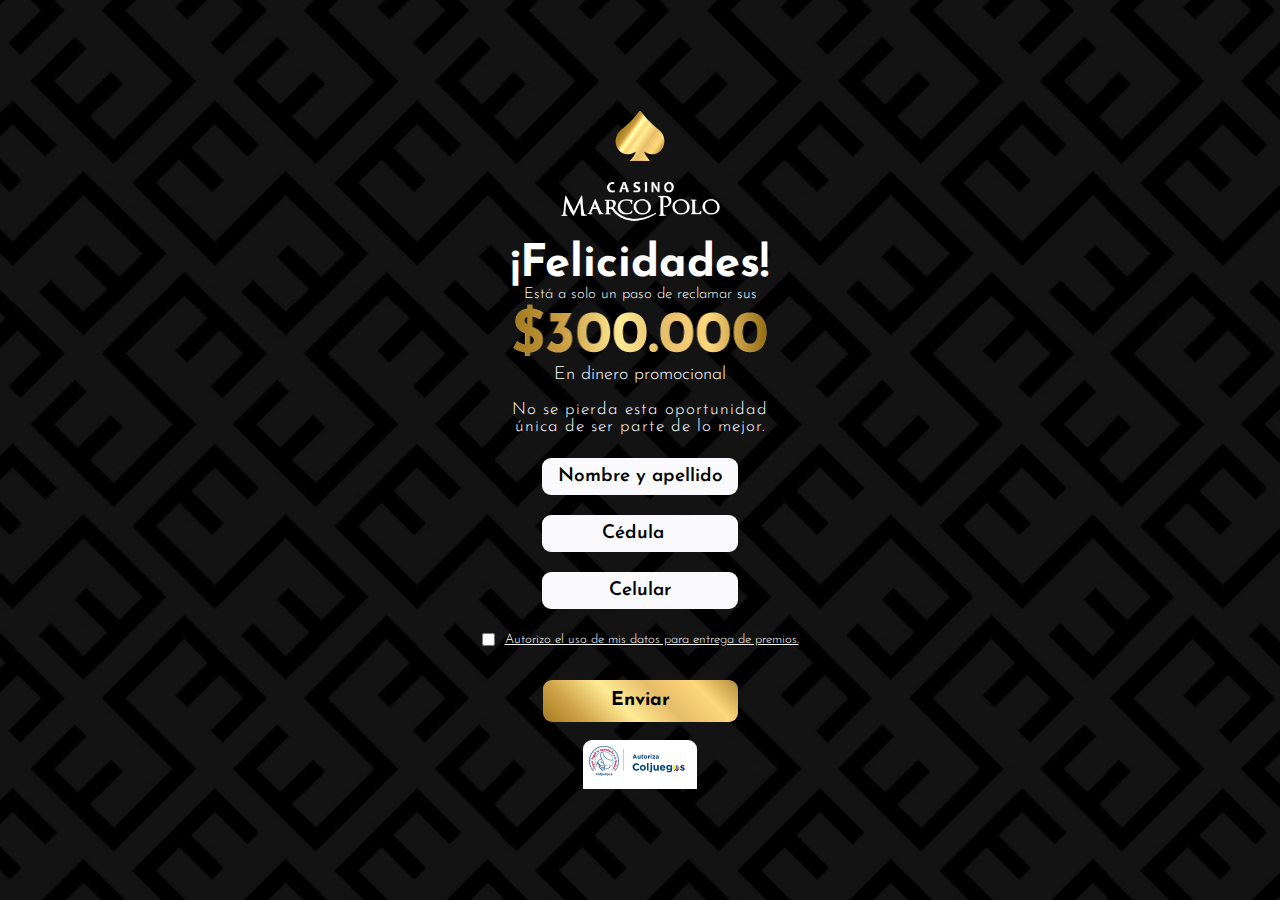
<file: index.html>
<!DOCTYPE html>
<html lang="en">

<head>
    <meta charset="UTF-8">
    <meta name="viewport" content="width=device-width, initial-scale=1.0">
    <title>Picas dorado</title>
    <link rel="preconnect" href="https://fonts.googleapis.com">
    <link rel="preconnect" href="https://fonts.gstatic.com" crossorigin>
    <link rel="stylesheet" href="css/estilos.css">
    <link rel="stylesheet" href="css/responsive.css">
    <link rel="icon" href="recursos/png/favicon.ico" type="image/x-icon">
    <link href="https://fonts.googleapis.com/css2?family=Josefin+Sans:ital,wght@0,100..700;1,100..700&display=swap"
        rel="stylesheet">
</head>

<body class="flex-colum">
    <div id="overlay" style="display: none;"></div>
    <div id="loading-indicator" style="display: none;">
        <div class="spinner"></div>
    </div>
    <div id="error-message" style="display:none; color: red;"></div>
    <main class="flex-colum">
        <img class="logoGolden" src="recursos/gif/goldenspades.gif" alt="">
        <img id="logoMP" src="recursos/png/casinoMarcoPolo.png" alt="Logo casino marco polo">
        <h1 class="josefin-sans-bold">¡Felicidades!</h1>
        <h2 class="josefin-sans-normal">Está a solo un paso de reclamar sus</h2>
        <img class="img_dinero" src="./recursos/png/300000.png" alt="logo dorado cuatrocientos cincuentamil pesos">
        <p class="promocional josefin-sans-ligth">En dinero promocional</p>
        <p class="josefin-sans-ligth oportunidad">No se pierda esta oportunidad <br>única de ser parte de lo mejor.</p>

        <form name="contact-form" class="flex-colum">
            <div class="input-container">
                <input class="form-control-custom" type="text" name="nombre" placeholder="Nombre y apellido" required>
                <span class="field-label">Nombre y apellido</span>
            </div>
            <div class="input-container">
                <input class="form-control-custom" type="number" name="cedula" placeholder="Cédula" required>
                <span class="field-label">Cédula</span>
            </div>
            <div class="input-container">
                <input class="form-control-custom" type="tel" name="celular" placeholder="Celular" required>
                <span class="field-label">Celular</span>
            </div>
            
            <div class="flex-row cont-tyc" >
                <input type="checkbox" name="autorizacion" required>
                <a class="josefin-sans-normal" href="#" id="tyc" onclick="handleClick()">Autorizo el uso de mis datos para entrega de premios.</a>
            </div>
            
            <div id="validation-messages" class="validation-messages josefin-sans-normal"></div>
            <button type="submit" class="josefin-sans-bold">Enviar</button>
        </form>
        
        <div class="logoColjuegos">
            <img src="recursos/png/coljuegos.png" alt="Logo autoriza coljuegos">
        </div>
    </main>
    <!-- Modal Structure -->
    <div id="errorModal" class="modal">
        <div class="modal-content">
            <span class="close">&times;</span>
            <img src="recursos/png/advertencia.png" alt="Error Image" class="modal-img">
            <p>Lo sentimos, este código ya ha sido redimido.</p>
        </div>
    </div>

    <div id="errorModalCd" class="modal">
        <div class="modal-contentCd">
            <span id="contentCd" class="close">&times;</span>
            <img src="recursos/png/advertencia.png" alt="Error Image" class="modal-img">
            <p>Lo sentimos, esta cédula ya ha sido inscrita.</p>
        </div>
    </div>
    <div id="errorModalIN" class="modal">
        <div class="modal-contentIN">
            <span id="contentIN" class="close">&times;</span>
            <img src="recursos/png/advertencia.png" alt="Error Image" class="modal-img">
            <p>Lo sentimos, este código no es válido.</p>
        </div>
    </div>
    <div id="errorModalSinCodigo" class="modal">
        <div class="modal-contentSC">
            <span id="contentSC" class="close">&times;</span>
            <img src="recursos/png/advertencia.png" alt="Error Image" class="modal-img">
            <p>Lo sentimos, pero este link no es válido. Por favor, de clic en el enlace del mensaje de texto que recibió o comuníquese vía <br> WhatsApp al: <Strong> <a href="https://wa.link/fg7acl" style="
                color: #3ea500;
                font-weight: bold;
            ">317 501 8888</a> </Strong></p>
        </div>
    </div>
    
    <div id="modalpoliticas" class="modal">
   
          
        <div class="modal-contentPoliticas">
            <span id="contentPoliticasclose" class="close">&times;</span>
            <div class="entry-content" >

                <h1 class="wp-block-heading-h1"> TÉRMINOS Y CONDICIONES PROMO CMS-MÓVIL</h1>
                
                <p class="ol-contenido">
                    La Promoción CMS-Móvil "Golden Ticket" es una campaña promocional de las empresas "Aladdin Hotel & Casino SAS y Fox Technologies SAS con sus marcas Aladdin y Marco Polo.

                </p>
                <p class="ol-contenido">
                    
Las empresas no son tenedoras de la base de datos para envió de los MMS, el propietario de la base de datos es el contratista de servicios de comunicaciones, en este caso Movistar (Colombia Telecomunicaciones S.A.)

                </p>
                <p class="ol-contenido">
                    Los siguientes son los términos y condiciones de la promoción:

                </p>
                <br>
                <br>
                <h2 class="wp-block-heading"><strong><u>Términos.</u></strong></h2>
    
                <ol class="ol-contenido"> 
                    <li>   Las empresas otorgarán a los beneficiarios seleccionados por el contratista, un regalo en "dinero promocional", con el fin de ser utilizado en entretenimiento y diversión en las marcas. (Juegos Localizados).
                    </li>
                
                    <li>    El monto del obsequio variará según las marcas promocionadas y aplicará para los servicios según lo indique el mensaje recibido.</li>

                    <li>   Se otorgará un regalo en "dinero promocional” por cada mensaje, no se entregarán regalos en "dinero promocional" sobre mensajes reenviados.</li>
           
                    <li>     Si un beneficiario compartiere el mensaje con un tercero y el tercero recibiere el regalo "dinero promocional" antes que el titular. El titular perderá el regalo enviado, pues una vez aparezca como entregado, no habrá forma de reclamarlo.
                    </li>
          
                    <li>    Si una persona llegare a recibir dos o más mensajes, sólo podrá recibir un regalo en "dinero promocional", pues cada regalo, va unido al número único de identificación de la persona.
                    </li>
                    <li>     Esta promoción no es acumulable con otras promociones.
                    </li>
                
                    <li>       El regalo que sea objeto de alteraciones, duplicidad, falsificaciones, o vicios ocultos de inmediato será anulado y el tenedor o beneficiario no podrá aducir pago o reintegro. 

                    </li>
                </ol>
              
                <br><br>
                
                <h2 class="wp-block-heading"><strong><u>Condiciones.</u></strong></h2>
    
    
                <ol class="ol-contenido"> 
                    <li>  Aplica únicamente para personas mayores de edad con documento de identidad válido en el territorio colombiano (cédula de ciudadanía o cédula de extranjería).
                    </li>
                
                    <li>    Para reclamar el premio en los juegos localizados (locales físicos), la persona deberá presentar su documento de identidad. Si la persona desea registrarse presencialmente, esta deberá presentar su documento de identidad (cedula de ciudadanía o cedula de extranjería), junto con el mensaje recibido, dónde se podrá verificar su origen.
                    </li>
          
                    <li>    En juegos localizados (locales físicos) el beneficiario del regalo "dinero promocional" podrá libremente elegir como invierte el regalo "dinero promocional", ya sea en máquinas pagamonedas individuales, máquinas pagamonedas multijugador o en juegos de mesas (Black Jack, Poker, Ruleta o Bacarat). 
                    </li>
           
                    <li>   El regalo "dinero promocional" tendrá una vigencia hasta el 31 de julio de 2024</li>
        
                   
                </ol>
               
               
               
                <br>
    
                <br>
                <br>
    
    
    <h2 class="wp-block-heading-h1">POLÍTICA DEL TRATAMIENTO DE LA INFORMACIÓN O DATOS PERSONALES </h2>
    <br>
    
                <h2 class="wp-block-heading"><strong><u>CONTENIDO</u></strong></h2>
    
    
    
                <ol class="ol-contenido">
                    <li>Aspectos Generales</li>
    
    
    
                    <li>Definiciones</li>
    
    
    
                    <li>Alcance de la Política del Tratamiento de la Información o Datos Personales</li>
    
    
    
                    <li>Derechos de los titulares</li>
    
    
    
                    <li>políticas específicas para el tratamiento de datos personales</li>
    
    
    
                    <li>Área responsable de la atención de peticiones, consultas y reclamos relacionados con datos
                        personales</li>
    
    
    
                    <li>Procedimiento para que los titulares de la información puedan ejercer los derechos a conocer,
                        actualizar, rectificar y suprimir el dato y revocar la autorización</li>
    
    
    
                    <li>Confidencialidad</li>
    
    
    
                    <li>Protección especial de datos sensibles</li>
    
    
    
                    <li>Calidad o veracidad del dato</li>
    
    
    
                    <li>Vigencia</li>
    
    
    
                    <li>Modificaciones</li>
    
    
    
                    <li>Grabaciones, filmaciones y comunicaciones</li>
    
    
    
                    <li>Datos de menores</li>
    
    
    
                    <li>Ley, Jurisdicción y Vigencia</li>
                </ol>
    
    
    
                <ol class="ol-contenido">
                    <li><strong>ASPECTOS GENERALES</strong></li>
                </ol>
    
    
    
                <p class="ol-contenido"><strong>CASINOS MARCO POLO PEWORTENECE AL CASINO ALADDIN HOTEL &amp; CASINO S.A.S.,</strong>&nbsp;con NIT: 805.007.280-8, sociedad constituida y
                    existente conforme a las leyes de la República de Colombia y con domicilio en la ciudad Cali, con
                    oficina principal en la carrera 4 No. 10-44 Oficina 201 del Edifico Plaza de Caicedo con número
                    telefónico (572) 8857458, y las cuales de ahora en adelante se denominará la Compañía, siendo una
                    sociedad comprometida con la protección de toda información que pueda asociarse o relacionarse con
                    personas determinadas o determinables (los “datos personales”), a la cual tiene acceso en el desarrollo
                    de su objeto social. En caso de que cualquier persona, tenga cualquier clase de solicitud relacionada
                    con sus datos personales que reposan en las bases de datos de la Compañía, deberá comunicarlo a través
                    de la cuenta de correo electrónico&nbsp; <br><a 
                        class="enlaces" href="mailto:cliente.gerencia.ahc@vivealaddin.com">cliente.gerencia.ahc@vivealaddin.com</a>, o de
                    las líneas telefónicas 572-8857458 y 315-5627320. La ley 1581 de 2012 “Por la cual se dictan
                    disposiciones generales para la protección de datos personales”, el Decreto Reglamentario 1377 de 2013,
                    el Decreto 886 de 2014 y el Decreto Único Reglamentario del Sector&nbsp; Comercio, Industria y Turismo,
                    en sus capítulos 25 y 26, son normas mediante las cuales se desarrolla en Colombia, el derecho que
                    tienen todas las personas a conocer, actualizar y rectificar la información que se haya recogido sobre
                    ellas, “datos personales”, en bases de datos o archivos, y los demás derechos, libertades y garantías
                    constitucionales a que se refiere el artículo 15 de la Constitución Política y demás normas que
                    modifiquen, adicionen o deroguen las normas mencionadas. Por lo anterior, los Datos Personales que la
                    Compañía pueda llegar a recibir, recolectar o acceder, incluyen el nombre, datos de identificación y de
                    contacto, o cualquier otro que pueda entregarse en virtud de contratos o acuerdos que la Compañía
                    celebre con terceros, pero sin limitarse a clientes, proveedores o contratistas. El principal propósito
                    de esta Política es que cualquier persona cuyos Datos Personales, hayan sido entregados en virtud de
                    cualquier tipo de relación o motivo, conozca los tratamientos a los que serán sometidos dichos Datos
                    Personales, cuando haya sido autorizada de manera previa, libre, informada y expresa el tratamiento de
                    los mismos, o en virtud de estipulación contractual o legal. En el mismo sentido, en esta Política se da
                    a conocer cuáles son los derechos que le asisten a las personas cuyos Datos Personales reposan en las
                    bases de datos de la Compañía, cómo se pueden hacer efectivos y a quién debe acudir cuando tenga alguna
                    consulta, inquietud, queja, reclamo o solicitud en relación con los mismos. La Compañía está
                    comprometida con la adopción de estándares de seguridad y calidad para que la información de las
                    personas que haya sido entregada a la Compañía, sólo sea tratada para las finalidades para las cuales
                    fue recolectada, en virtud de la autorización legal o contractual existente.</p>
    
    
    
                <ol class="ol-contenido" start="2">
                    <li><strong>DEFINICIONES</strong></li>
                </ol>
    
    
    
                <p class="ol-contenido" >Para todos los efectos relacionados con estas Políticas, se tendrán las siguientes definiciones:</p>
    
    
    
                <ol class="ol-contenido"> 
                    <li>a) Autorización: Es el consentimiento previo, expreso e informado del Titular para llevar a cabo el
                        Tratamiento de sus Datos Personales. También hay autorización del titular cuando en virtud de
                        cualquier acuerdo o contrato suscritos con cualquiera de las Compañías, se haya dado la autorización
                        para el tratamiento de sus datos personales.</li>
                </ol>
    
    
    
                <ol>
                    <li>b) Aviso de Privacidad: Es la comunicación verbal o escrita generada por el Responsable, dirigida al
                        Titular para el Tratamiento de sus Datos Personales, mediante la cual se le informa acerca de la
                        existencia de políticas de Tratamiento de información que le serán aplicables, la forma de acceder a
                        las mismas y las finalidades del Tratamiento que se pretende dar a los Datos Personales.</li>
    
    
    
                    <li>c) Base de Datos: Significa el conjunto organizado de Datos Personales que sean objeto de
                        Tratamiento, electrónico o no, cualquiera que fuere la modalidad de su formación, almacenamiento,
                        organización y acceso.</li>
    
    
    
                    <li>d) Compañía:&nbsp;<strong>Aladdin Hotel &amp; Casino S.A.S.</strong></li>
    
    
    
                    <li>e) Dato Personal: Es cualquier información de cualquier tipo, vinculada o que pueda asociarse a una
                        o varias personas determinadas o determinables.</li>
    
    
    
                    <li>f) Encargado: Es la persona natural o jurídica, pública o privada, que por sí misma o en asocio con
                        otros, realice el Tratamiento de Datos Personales por cuenta del Responsable del Tratamiento.</li>
    
    
    
                    <li>g) Responsable: Personal natural o jurídica, pública o privada, que por sí misma o en asocio con
                        otros, decida sobre la base de datos y/o Tratamiento de los datos.</li>
    
    
    
                    <li>h) Tratamiento: Cualquier operación o conjunto de operaciones sobre datos personales, tales como la
                        recolección, almacenamiento, uso, circulación o supresión.</li>
    
    
    
                    <li>i) Titular: Persona natural cuyos datos personales sean objeto de tratamiento.</li>
    
    
    
                    <li>j) Transferencia: La transferencia de datos tiene lugar cuando el responsable y/o encargado del
                        tratamiento de datos personales, ubicado en Colombia, envía la información o los datos personales a
                        un receptor, que a su vez puede estar ubicado en territorio colombiano o fuera de éste.</li>
    
    
    
                    <li>k) Transmisión: Tratamiento de datos personales que implica la comunicación de los mismos dentro o
                        fuera del territorio de la República de Colombia cuando tenga por la realización de un tratamiento
                        por el Encargado por cuenta del Responsable.</li>
    
    
    
                    <li>m) Dato privado: Es el dato que por su naturaleza intima o reservada sólo es relevante para el
                        titular, como es el caso de los datos biométricos y la historia clínica, entre otros. Este tipo de
                        datos no son objeto de tratamiento por parte de la Compañía, a menos de que se trate del manejo
                        interno de la información de sus funcionarios, previa autorización por su parte para ello, en caso
                        de ser necesario.</li>
                </ol>
    
    
    
                <ol>
                    <li>n) Dato público: Es el dato calificado como tal según los mandatos de la ley o de la Constitución
                        Política y todos aquellos que no sean semiprivados o privados. Son públicos, entre otros, los datos
                        contenidos en documentos públicos, sentencias judiciales debidamente ejecutoriadas que no estén
                        sometidos a reserva y los relativos al estado civil de las personas.</li>
                </ol>
    
    
    
                <p class="ol-contenido">De acuerdo con los conceptos establecidos por la Superintendencia de Industria y Comercio, los datos de
                    directorio o que son hallados en búsquedas en internet no se pueden considerar públicos y su tratamiento
                    debe estar fundamentado en los principios del manejo de la información personal.</p>
    
    
    
                <ol >
                    <li class="ol-contenido">o) Dato semiprivado: Es el dato que no tiene naturaleza íntima, reservada, ni pública y cuyo
                        conocimiento o divulgación puede interesar, no solo a su titular, sino a cierto sector o grupo de
                        personas, o a la sociedad en general, como lo es el relativo al cumplimiento de las obligaciones
                        consignado en las centrales de riesgo crediticio.</li>
    
    
    
                    <li>p) Datos sensibles: Aquellos que afectan la intimidad del titular o cuyo uso indebido puede generar
                        su discriminación, tales como aquellos que revelen el origen racial o étnico, la orientación
                        política, las convicciones religiosas o filosóficas, la pertenencia a sindicatos, organizaciones
                        sociales de derechos humanos o que promueva intereses de cualquier partido político o que garanticen
                        los derechos y garantías de partidos políticos de oposición, así como los datos relativos a la salud
                        y la vida sexual.</li>
                </ol>
    
    
    
                <p class="ol-contenido">Este tipo de datos podrán ser objeto de tratamiento por parte de la Compañía, previa autorización de sus
                    funcionarios, clientes o accionistas.</p>
    
    
    
                <ol class="ol-contenido">
                    <li>q) Fraude externo: Actos realizados por una persona externa a la entidad, que buscan defraudar,
                        apropiarse indebidamente de activos o información de la misma para beneficio propio o de un tercero,
                        o incumplir normas o leyes.</li>
    
    
    
                    <li>r) Fraude interno: Actos que de forma intencionada buscan defraudar o apropiarse indebidamente de
                        activos de la entidad, información confidencial, información propia de la Compañía o incumplir
                        normas o leyes, en los que está implicado, al menos, un funcionario de la entidad con beneficio
                        propio o de un tercero.</li>
    
    
    
                    <li>s) Registro Nacional de Bases de datos: Directorio público de las bases de datos sujetas a
                        tratamiento en el territorio colombiano. Las bases de datos que se encuentran fuera del territorio
                        colombiano, en caso de existir, serán objeto de registro cuando a la Compañía o los encargados del
                        tratamiento les sea aplicable la legislación colombiana, en virtud de normas internas o tratados
                        internacionales.</li>
                </ol>
    
    
    
                <ol class="ol-contenido" start="3">
                    <li><strong>ALCANCE DE LA POLÍTICA Y UTILIZACIÓN DE LOS DATOS PERSONALES</strong></li>
                </ol>
    
    
    
                <p class="ol-contenido">Esta Política se aplicará a todo tratamiento de datos personales ocurrido en el territorio colombiano por
                    parte de la Compañía, en lo que corresponda, por aquellos terceros con los que la Compañía acuerde todo
                    o parte de la realización de cualquier actividad relativa a, o relacionada con, el tratamiento de datos
                    personales, de los cuales la Compañía es responsable. Así mismo, esta Política pretende ser aplicable a
                    terceras personas con quien la Compañía suscriba contratos de transferencia de datos personales, con el
                    fin de terceras personas conozcan las obligaciones que les aplicarán cuando traten datos personales por
                    cuenta de la Compañía. Los datos personales que la Compañía conozca o llegue a conocer de un tercero, en
                    virtud de cualquier clase de relación comercial, laboral, o cualquier otra, serán utilizados para el
                    desarrollo de diferentes fines tales como comerciales, promocionales, estadísticos, laborales, control
                    de ingreso, entre otros; salvo que en el contrato, acuerdo, o en el acto de autorización de manejo de
                    datos personales, o en el documento que se suscriba entre cualquiera de la Compañía y cualquier tercero,
                    se disponga un uso o destinación diferente de los datos personales recolectados.</p>
    
    
    
                <ol class="ol-contenido" start="4">
                    <li><strong>DERECHOS DE LOS TITULARES</strong></li>
                </ol>
    
    
    
                <p class="ol-contenido">En virtud de lo estipulado por los artículos 2.2.2.25.3.1 Sección 3 capítulo 25 del Decreto Único
                    Reglamentario del Sector Comercio, Industria y Turismo, y el artículo 8 de la ley 1581/ 2012, el titular
                    de los datos personales, tiene los siguientes derechos:</p>
    
    
    
                <ol class="ol-contenido">
                    <li>Conocer, actualizar y rectificar sus datos personales frente a la Compañía o los Encargados. Este
                        derecho se podrá ejercer, entre otros, frente a datos personales parciales, inexactos, incompletos,
                        fraccionados, que induzcan a error o aquellos cuyo Tratamiento esté expresamente prohibido o no haya
                        sido autorizado.</li>
    
    
    
                    <li>En desarrollo del principio del consentimiento informado, el titular del dato tiene derecho a
                        otorgar su autorización, por cualquier medio que pueda ser objeto de consulta posterior, para tratar
                        sus datos personales en la Compañía.</li>
                </ol>
    
    
    
                <p class="ol-contenido">De manera excepcional, esta autorización no será requerida en los siguientes casos:</p>
    
    
    
                <ul class="ol-contenido">
                    <li>Cuando la información sea requerida o deba ser entregada a una entidad pública o administrativa en
                        cumplimiento de sus funciones legales, por orden judicial.</li>
    
    
    
                    <li>Cuando se trate de datos de naturaleza pública.</li>
    
    
    
                    <li>En casos de emergencia médica o sanitaria.</li>
    
    
    
                    <li>Cuando sea tratamiento de información autorizado por la ley para fines históricos, estadísticos o
                        científicos.</li>
    
    
    
                    <li>Cuando se trate de datos personales relacionados con el Registro Civil de las personas.</li>
                </ul>
    
    
    
                <ol class="ol-contenido" start="3">
                    <li>Solicitar prueba de la autorización otorgada a la Compañía, salvo que la Ley indique que dicha
                        autorización no es necesaria o que la misma haya sido validada con arreglo a lo establecido en el
                        artículo 10 de la Ley 1581 de 2012 y demás normas concordantes.</li>
    
    
    
                    <li>Ser informado por el Responsable del Tratamiento o el Encargado del Tratamiento, previa solicitud,
                        respecto del uso que le ha dado a sus datos personales.</li>
                </ol>
    
    
    
                <ol start="5">
                    <li>Presentar ante la Compañía consultas y reclamos de conformidad con las leyes que los reglamentan y
                        quejas ante la Superintendencia de Industria y Comercio, o la entidad que fuera competente. La
                        Compañía dará respuesta a los requerimientos que realicen las autoridades competentes en relación
                        con estos derechos de los titulares de los datos personales.</li>
    
    
    
                    <li>Revocar su autorización y/o solicitar la supresión de sus datos personales de las bases de datos de
                        la Compañía, cuando en el tratamiento no se respeten los principios, derechos y garantías
                        constitucionales y legales. La revocatoria y/o supresión procederá cuando la Superintendencia de
                        Industria y Comercio haya determinado que en el tratamiento el responsable o encargado ha incurrido
                        en conductas contrarias a esta ley y a la Constitución. Lo anterior, sin perjuicio de aplicar la
                        excepción dispuesta en artículo 9 del Decreto 1377 de 2013, que dice: “La solicitud de supresión de
                        la información y la revocatoria de la autorización no procederán cuando el Titular tenga un deber
                        legal o contractual de permanecer en la base de datos”.</li>
    
    
    
                    <li>En desarrollo del principio de veracidad o calidad, en el tratamiento de los datos personales
                        deberán adoptarse las medidas necesarias para asegurar que los datos personales que reposan en las
                        bases de datos sean precisos y suficientes y, cuando así lo solicite el Titular o cuando el
                        Responsable haya podido advertirlo, sean actualizados, rectificados o suprimidos, de tal manera que
                        satisfagan los propósitos del tratamiento.</li>
    
    
    
                    <li>Solicitar acceso y acceder en forma gratuita a sus Datos Personales que hayan sido objeto de
                        Tratamiento. El titular podrá consultar de forma gratuita sus datos personales: (i) al menos una vez
                        cada mes calendario, y (ii) cada vez que existan modificaciones sustanciales de las políticas de
                        tratamiento de la información que motiven nuevas consultas. Para consultas cuya periodicidad sea
                        mayor a una por cada mes calendario, las Compañías podrán cobrar al titular los gastos de envío,
                        reproducción y, en su caso, certificación de documentos. Los titulares podrán ejercer sus derechos
                        de Ley y realizar los procedimientos establecidos en esta Política, mediante la presentación de su
                        cédula de ciudadanía o documento de identificación original, o cuando la petición, queja o reclamo
                        se realice vía correo electrónico, el solicitante deberá indicar de forma clara el número de su
                        cédula de ciudadanía, cédula de extranjería o pasaporte.</li>
    
    
    
                    <li>Oponerse al tratamiento de sus datos personales, salvo los casos en que tal derecho no proceda por
                        disposición legal o por vulnerar intereses generales superiores al interés particular. La Compañía,
                        con base en los legítimos derechos que argumente el titular del dato personal, hará un juicio de
                        proporcionalidad o ponderación con el fin de determinar la preeminencia o no del derecho particular
                        del titular del dato sobre otros derechos.</li>
                </ol>
    
    
    
                <ol class="ol-contenido" start="5">
                    <li><strong>POLITICAS ESPECÍFICAS PARA EL TRATAMIENTO DE DATOS PERSONALES</strong></li>
                </ol>
    
    
    
                <p class="ol-contenido">Las operaciones que constituyen tratamiento de datos personales por parte de la Compañía en calidad de
                    Responsable o Encargado del mismo, se regirán por los siguientes parámetros:</p>
    
    
    
                <ol class="ol-contenido">
                    <li>Datos personales relacionados con la Gestión del Recurso Humano.</li>
                </ol>
    
    
    
                <p class="ol-contenido">Existirán bases de datos independientes para el tratamiento de datos personales, antes, durante y después
                    de la relación laboral.</p>
    
    
    
                <ul class="ol-contenido">
                    <li>Tratamiento de datos antes de la relación contractual.</li>
                </ul>
    
    
    
                <p class="ol-contenido">La Compañía informará, de manera anticipada, a las personas interesadas en participar en un proceso de
                    selección, las reglas aplicables al tratamiento de los datos personales que suministre el interesado,
                    así como respecto de aquellos que se obtengan durante el proceso de selección.</p>
    
    
    
                <p class="ol-contenido">Cuando la Compañía contrate a terceros para que adelanten o apoyen los procesos de selección, en los
                    respectivos contratos establecerá que los datos personales recolectados deberán ser tratados dando
                    cumplimiento a la presente política de protección de datos.</p>
    
    
    
                <p class="ol-contenido">La finalidad de la entrega de los datos suministrados por los interesados en las vacantes de la Compañía
                    y la información personal obtenida del proceso de selección, se limita a la información relacionada con
                    su participación en el mismo; por lo tanto, su uso para fines diferentes está prohibido.</p>
    
    
    
                <ul class="ol-contenido">
                    <li>Tratamiento de datos durante la relación contractual.</li>
                </ul>
    
    
    
                <p class="ol-contenido">La Compañía almacenará los datos personales obtenidos durante el proceso de selección de los empleados en
                    una carpeta identificada con el nombre de cada uno de ellos. Esta carpeta física o digital solo será
                    accedida y tratada por el área de Gestión Humana y Administrativa, con la finalidad de administrar la
                    relación contractual entre la compañía y el empleado.</p>
    
    
    
                <p class="ol-contenido">El uso de la información de los empleados para fines diferentes a los establecidos en el contrato de
                    trabajo y las autorizaciones que se firmen para el efecto está prohibido en la Compañía. El uso
                    diferente de los datos e información personal de los empleados solo procederá por orden de autoridad
                    competente, siempre que en ella radique tal facultad. Corresponderá a la Compañía evaluar la competencia
                    y eficacia de la orden de la autoridad competente, con el fin de prevenir una cesión no autorizada de
                    datos personales,</p>
    
    
    
                <p class="ol-contenido">Para efectos del tratamiento de datos personales sensibles que se recolecten durante la relación laboral
                    se requerirá autorización expresa del titular para lo cual se le deberá informar cuales son los datos
                    sensibles que serán objeto de tratamiento y la finalidad del mismo.</p>
    
    
    
                <p class="ol-contenido">Por servicios externos que la Compañía pueda requerir, en el tratamiento de datos durante la relación
                    contractual, podrá ser necesaria la cesión o transferencia de dichos datos a un tercero, con el fin de
                    que éste sea el encargado de la administración de tratamiento. Para este caso, en la autorización
                    expresa del empleado autorizando el tratamiento, se incluirá la autorización para la transferencia de
                    datos.</p>
    
    
    
                <ul class="ol-contenido">
                    <li>Tratamiento de datos después de terminada la relación contractual.</li>
                </ul>
    
    
    
                <p class="ol-contenido">Terminada la relación laboral, cualquiera que fuere la causa, la Compañía procederá a almacenar los datos
                    personales obtenidos del proceso de selección y documentación generada en el desarrollo de la relación
                    laboral, en un archivo central, sometiendo tal información a medidas y niveles de seguridad altas, en
                    virtud de la potencialidad de que la información laboral pueda contener Datos sensibles.</p>
    
    
    
                <p class="ol-contenido">Los datos personales de los ex empleados se conservan exclusivamente para el cumplimiento de las
                    siguientes finalidades:</p>
    
    
    
                <ul class="ol-contenido">
                    <li>Dar cumplimiento a la ley colombiana o extranjera y las órdenes de las autoridades judiciales,
                        administrativas o entidades privadas en ejercicio de servicios públicos;</li>
    
    
    
                    <li>Emitir certificaciones relativas a la relación del titular del dato con la compañía.</li>
    
    
    
                    <li>Fines estadísticos o históricos.</li>
    
    
    
                    <li>Tratamiento de datos.</li>
                </ul>
    
    
    
                <ol class="ol-contenido" start="2">
                    <li>Tratamiento de datos personales de Accionistas.</li>
                </ol>
    
    
    
                <p class="ol-contenido">Los datos e información personal de las personas naturales que llegaren a tener la condición de
                    accionista de la Compañía, se considerará información reservada, pues la misma está registrada en los
                    libros de comercio y tiene el carácter de reserva por disposición legal.</p>
    
    
    
                <p class="ol-contenido">En consecuencia, el acceso a tal información personal se realizará conforme a lo establecido en el Código
                    de Comercio y demás normas que regulan la materia.</p>
    
    
    
                <p class="ol-contenido">Las finalidades para las cuales serán utilizados los datos personales de los accionistas son las
                    siguientes:</p>
    
    
    
                <ul class="ol-contenido">
                    <li>Permitir el ejercicio de los deberes y derechos derivados de la calidad de accionista;</li>
    
    
    
                    <li >Envío de invitaciones a eventos programados por la Compañía;</li>
    
    
    
                    <li>Emisión de certificaciones relativas a la relación del titular del dato con la Sociedad;</li>
    
    
    
                    <li>Las demás establecidas en las autorizaciones que sean otorgadas por los propios accionistas.</li>
                </ul>
    
    
    
                <ol class="ol-contenido" start="3">
                    <li>Tratamiento de datos personales de Proveedores.</li>
                </ol>
    
    
    
                <p class="ol-contenido">La Compañía solo recabará de sus proveedores de datos que sean necesarios, pertinentes y no excesivos
                    para la finalidad de selección, evaluación y ejecución del contrato a que haya lugar. Cuando se le exija
                    a la Compañía por naturaleza jurídica la divulgación de datos del proveedor consecuencia de un proceso
                    de contratación, ésta se efectuará con las previsiones que den cumplimiento a lo dispuesto en esta norma
                    y que prevengan a terceros sobre la finalidad de la información que se divulga.</p>
                <p class="ol-contenido">Las finalidades para las cuales serán utilizados los datos personales de proveedores serán:</p>
                <ul class="ol-contenido">
                    <li>Envío de invitaciones a contratar y realización de gestiones para las etapas precontractual,
                        contractual y poscontractual.</li>
                    <li>Envío de informaciones a eventos programados por la Compañía o sus vinculadas.</li>
                    <li>Las demás establecidas específicamente en las autorizaciones que sean otorgadas por los propios
                        proveedores, cuando éstas se requieran de conformidad con la normatividad vigente o de conformidad
                        con la Ley 1581 de 2012.</li>
                </ul>
                <p class="ol-contenido">La Compañía podrá recolectar datos personales de los empleados de sus proveedores cuando por motivos de
                    seguridad deba analizar y evaluar la idoneidad de determinadas personas, atendiendo a las
                    características de los servicios que se contraten con el proveedor.</p>
                <p class="ol-contenido">La recolección de los datos personales de empleados de los proveedores por parte de la Compañía, tendrá
                    como finalidad verificar la idoneidad moral y competencia de los empleados; por tanto, una vez
                    verificado este requisito, la Compañía devolverá tal información al proveedor, salvo cuando se autorice
                    expresamente su conservación.</p>
                <p class="ol-contenido">Cuando la Compañía entregue datos personales de cualquier titular a sus proveedores, estos deberán
                    proteger los datos personales suministrados conforme lo dispuesto en las normas vigentes. Para tal
                    efecto se incluirá la previsión de auditoria respectiva en el contrato o documento que legitima la
                    entrega de los datos personales. La Compañía verificará que los datos solicitados sean necesarios,
                    pertinentes y no excesivos respecto de la finalidad que fundamente la solicitud de acceso a los mismos.
                </p>
                <ol class="ol-contenido" start="6">
                    <li><strong>ÁREA RESPONSABLE DE LA ATENCIÓN DE PETICIONES, CONSULTAS Y RECLAMOS RELACIONADOS CON DATOS
                            PERSONALES</strong></li>
                </ol>
                <p class="ol-contenido" >La Compañía ha dispuesto un área encargada de la atención a clientes denominada “Servicio al Cliente”, y
                    la cual pertenece a la Dirección de Mercadeo. Ésta dirección es responsable de la recepción y atención
                    de peticiones, quejas, reclamos y consultas de todo tipo, relacionadas con datos personales, a excepción
                    de las solicitudes correspondientes a recursos humanos, que manejará la Dirección Administrativa, área
                    encargada que de manera específica tramitará las consultas y reclamaciones en materia de datos
                    personales, de conformidad con la Ley y esta Política. Algunas de las funciones particulares de estas
                    áreas en relación con datos personales son: a) Recibir las solicitudes de los Titulares, tramitar y
                    responder aquellas que tengan fundamento en la Ley o estas Políticas, como por ejemplo: solicitudes de
                    actualización de sus datos personales; solicitudes de b) conocimiento de sus datos personales;
                    solicitudes de supresión de datos personales, en los términos del artículo 15 de la Ley 1581 y demás
                    normas; solicitudes de información sobre el tratamiento y finalidad dada a sus datos personales, y
                    solicitudes de prueba de la autorización otorgada, cuando ella hubiere procedido según la Ley. c) Dar
                    respuesta a los Titulares sobre aquellas solicitudes que no procedan de acuerdo con la Ley. Los datos de
                    contacto del área de Servicio al Cliente son: Dirección física: carrera 4 No. 10-44 Oficina 201 del
                    Edifico Plaza de Caicedo con números telefónicos (572) 8857458, Cali, y 315-5627320. Dirección
                    electrónica:&nbsp;<a
                        class="enlaces" href="mailto:cliente.gerencia.ahc@vivealaddin.com">cliente.gerencia.ahc@vivealaddin.com</a>.</p>
    
    
    
                <p>Los datos de contacto de la Dirección Administrativa es: Dirección física: Carrera 4 No. 10-44 Oficina
                    202 del Edifico Plaza de Caicedo con número telefónico (572) 8857458 y 315-5627320 de la ciudad de Cali,
                    Dirección electrónica:&nbsp;<a
                        class="enlaces" href="mailto:gerencia.ahc@vivealaddin.com">gerencia.ahc@vivealaddin.com</a>.</p>
    
    
    
                <ol class="ol-contenido" start="7">
                    <li  ><strong>PROCEDIMIENTO PARA QUE LOS TITULARES DE LA INFORMACIÓN PUEDAN EJERCER LOS DERECHOS A
                            CONOCER, ACTUALIZAR, RECTIFICAR Y SUPRIMIR EL DATO Y REVOCAR LA AUTORIZACIÓN</strong></li>
                </ol>
    
    
    
                <p class="ol-contenido"><strong>7.1. CONSULTAS</strong></p>
    
    
    
                <p class="ol-contenido">La Empresa dispone de mecanismos para que el titular, sus causahabientes, sus representantes y/o
                    apoderados, formulen CONSULTAS respecto de cuáles son los datos personales del Titular que reposan en
                    las bases de datos de la empresa. La consulta se formulará por el medio habilitado por el responsable
                    del tratamiento, tales y como, por ejemplo, llamadas telefónicas que se realicen a los teléfonos
                    encargados de recepcionar las peticiones, quejas y reclamos, siempre y cuando se pueda mantener prueba
                    de ésta. Antes de proceder, el responsable de atender la consulta verificará:</p>
    
    
    
                <ul class="ol-contenido">
                    <li>La identidad del Titular del Dato Personal o su representante. Para ello, exigirá la cédula de
                        ciudadanía, certificado de existencia y representación legal expedido por la Cámara de Comercio
                        correspondiente, o documento de identificación, original del Titular, y los poderes especiales o
                        generales según sea el caso, los cuales se deberán presentar en original y con presentación personal
                        ante notario público. El responsable de atender la consulta dará respuesta al solicitante siempre y
                        cuando este último tuviere derecho a ello por ser el Titular del dato personal, su causahabiente, su
                        representante y/o apoderado. Esta respuesta será enviada dentro de los diez (10) días hábiles
                        contados a partir de la fecha en la que la solicitud fue recibida por cualquiera de la Compañía.
                        Esta respuesta será obligatoria aún en los casos en que se considere que el solicitante no tiene
                        capacidad para realizar la consulta, en cuyo caso así se le informará al solicitante y se dará
                        opción de que demuestre el interés y capacidad aportando documentación adicional. En caso de que la
                        solicitud no pueda ser atendida a los diez (10) hábiles, se contactará al solicitante para
                        comunicarle los motivos por los cuales el estado de su solicitud se encuentra en trámite y señalando
                        la fecha en la que se atenderá la consulta, la cual en ningún caso podrá superar los cinco (5) días
                        hábiles siguientes al vencimiento del primer término. Para ello se utilizará el mismo medio o uno
                        similar a aquel mediante el cual fue presentada la consulta.</li>
                </ul>
    
    
    
                <p class="ol-contenido"><strong>7.2. RECLAMOS</strong></p>
    
    
    
                <p class="ol-contenido">La Compañía dispondrá de mecanismos para que el titular, sus causahabientes, sus representantes y/o
                    apoderados, formulen RECLAMOS respecto de (i) Datos Personales Tratados por cualquiera de las Compañías
                    que deben ser objeto de corrección, actualización o supresión, o (ii) el presunto incumplimiento de los
                    deberes de Ley por parte de cualquiera de la Compañía. Estos mecanismos podrán ser físicos a través del
                    envío de comunicaciones físicas por medio de correo certificado, o electrónicos como correo electrónico.
                    Cualquiera que sea el medio, la Compañía deberá guardar prueba de la consulta y su respuesta. El RECLAMO
                    deberá ser presentado por el Titular, sus causahabientes, representantes o apoderados, así:</p>
    
    
    
                <ul class="ol-contenido">
                    <li>Deberá dirigirse a la Compañía por vía electrónica a la dirección de correo&nbsp;<a
                            class="enlaces" href="mailto:cliente.gerencia.ahc@vivealaddin.com">cliente.gerencia.ahc@vivealaddin.com</a>, por
                        vía física a la dirección Carrera 4 No. 10-44 Oficina 201 del Edifico Plaza de Caicedo con número
                        telefónico (572) 8857458 y 315-5627320 de la ciudad de Cali.</li>
    
    
    
                    <li>En caso de que la petición, queja o reclamo sea relacionada con un aspecto laboral, deberá dirigirse
                        a la empresa por vía electrónica a la dirección de correo&nbsp;<a
                            class="enlaces" href="mailto:gerencia.ahc@vivealaddin.com">gerencia.ahc@vivealaddin.com</a>&nbsp;y por vía
                        física a la dirección Carrera 4 No. 10-44 Oficina 202 del Edifico Plaza de Caicedo con número
                        telefónico (572) 8857458 y 315-5627320 de la ciudad de Cali.</li>
                </ul>
    
    
    
                <p>Cualquier solicitud:</p>
    
    
    
                <ul>
                    <li>Deberá contener el nombre y documento de identificación del Titular.</li>
    
    
    
                    <li>Deberá contener una descripción de los hechos que dan lugar al reclamo y el objetivo perseguido
                        (actualización, corrección o supresión, o cumplimiento de deberes).</li>
    
    
    
                    <li>Deberá indicar la dirección y datos de contacto e identificación del reclamante.</li>
    
    
    
                    <li>Deberá acompañarse por toda la documentación que el reclamante quiera hacer valer.</li>
    
    
    
                    <li>Si el reclamo o la documentación adicional están incompletos, la Compañía requerirá al reclamante
                        por una sola vez dentro de los cinco (5) días hábiles siguientes a la recepción del reclamo para que
                        subsane las fallas. Si el reclamante no presenta la documentación e información requerida dentro de
                        los dos (2) meses siguientes a la fecha del reclamo inicial, se entenderá que ha desistido del
                        reclamo.</li>
    
    
    
                    <li>Si por cualquier hecho la persona que recibe el reclamo al interior de la Compañía no es competente
                        para resolverlo, dará traslado al área de Servicio al Cliente, dentro de los dos (2) días hábiles
                        siguientes a la fecha del recibo del reclamo, e informará de dicha remisión al reclamante.</li>
    
    
    
                    <li>Una vez recibido el reclamo con la documentación completa, se incluirá en la Base de Datos de la
                        Compañía donde reposen los Datos del Titular sujetos a reclamo mayor a dos (2) días hábiles. Esta
                        leyenda deberá mantenerse hasta que el reclamo sea decidido.</li>
    
    
    
                    <li>Una vez recibido el reclamo completo, se incluirá en la base de datos una leyenda que diga “reclamo
                        en trámite” y el motivo del mismo, en un término no mayor a dos (2) días hábiles e informará de la
                        situación al interesado.</li>
    
    
    
                    <li>El término máximo para atender el reclamo será de quince (15) días hábiles contados a partir del día
                        siguiente a la fecha de su recibo. Cuando no fuere posible atender el reclamo dentro de dicho
                        término, se informará al interesado los motivos de la demora y la fecha en que se atenderá su
                        reclamo, la cual en ningún caso podrá superar los ocho (8) días hábiles siguientes al vencimiento
                        del primer término.</li>
                </ul>
    
    
    
                <ol class="ol-contenido" start="8">
                    <li><strong>CONFIDENCIALIDAD</strong></li>
                </ol>
    
    
    
                <p class="ol-contenido">La compañía y todas las personas que intervengan en el tratamiento de datos de carácter personal, tienen
                    la obligación profesional de guardar y mantener la reserva de tales datos, salvo las excepciones
                    legales. Esta obligación subsiste aún después de finalizada la relación que dio origen a la recolección
                    y tratamiento del dato. La Compañía implementará, en sus relaciones contractuales, cláusulas de
                    protección de datos en este sentido.</p>
    
    
    
                <ol class="ol-contenido" start="9">
                    <li><strong>PROTECCIÓN ESPECIAL DE DATOS SENSIBLES</strong></li>
                </ol>
    
    
    
                <p class="ol-contenido">La Compañía no recolectará ni tratará datos personales ligados exclusivamente a ideologías políticas,
                    afiliación sindical, creencias religiosas, vida sexual, origen étnico y/o datos de salud, salvo
                    autorización expresa del titular o por expresa disposición legal.</p>
    
    
    
                <p class="ol-contenido">Ninguna actividad de la Compañía estará condicionada a que el Titular suministre datos personales
                    sensibles, excepto cuando sea imperioso por redundar en beneficio del titular de la información o en
                    razón a que la situación específica así lo requiera.</p>
    
    
    
                <ol class="ol-contenido" start="10">
                    <li><strong>CALIDAD O VERACIDAD DEL DATO</strong></li>
                </ol>
    
    
    
                <p class="ol-contenido"> Los datos de carácter personal recolectados por la Compañía deben ser veraces, completos, exactos,
                    comprobables, comprensibles y mantenerse actualizados. Se prohíbe el tratamiento de datos parciales,
                    fraccionados, incompletos o que induzcan a error.</p>
    
    
    
                <ol class="ol-contenido" start="11">
                    <li><strong>VIGENCIA</strong></li>
                </ol>
    
    
    
                <p class="ol-contenido">Esta Política empezará a regir a partir del año dos mil Ocho (2018). Los datos personales que sean
                    almacenados, utilizados o transmitidos permanecerán en la base de datos de la Compañía, con base en el
                    criterio de temporalidad, durante el tiempo que sea necesario para los fines mencionados en esta
                    Política, y para los cuales fueron recolectados. De este modo, la vigencia de la base de datos está
                    estrechamente relacionada con las finalidades para las cuales fueron recolectados los datos personales.
                    En este sentido, la temporalidad o vigencia está supeditada a las finalidades del Tratamiento.</p>
    
    
    
                <p class="ol-contenido">No obstante, en caso de considerarse necesario, los datos podrán permanecer en las Bases de Datos de la
                    Compañía cuando se requiera para dar cumplimiento a un deber legal u orden judicial, así como cuando su
                    tratamiento se limite a su conservación para fines históricos o estadísticos.</p>
    
    
    
                <ol class="ol-contenido" start="12">
                    <li><strong>MODIFICACIONES</strong></li>
                </ol>
    
    
    
                <p class="ol-contenido">Esta Política podrá ser modificada en cualquier momento por parte de la Compañía, pero en todo caso,
                    cualquier modificación sustancial tendrá que ser comunicada previamente a los titulares, a través de la
                    página web de la Compañía o mediante un correo electrónico que será enviado a los titulares de los datos
                    personales, siempre y cuando la Compañía tenga esa información en su poder. Recuerde que usted podrá
                    acceder y consultar las Políticas de Tratamiento de la Información o datos Personales en:&nbsp;<a
                        href="index.html">www.vivealaddin.com</a></p>
    
    
    
                <ol class="ol-contenido" start="13">
                    <li><strong>GRABACIONES, FILMACIONES Y COMUNICACIONES</strong></li>
                </ol>
    
    
    
                <p class="ol-contenido">La entidad como parte de su estrategia de comunicación tiene a disposición de sus accionistas, clientes y
                    usuarios, la página web de la entidad y diversas formas de realizar el contacto, como lo son
                    comunicaciones escritas, contacto telefónico, presentación y comunicaciones.</p>
    
    
    
                <p class="ol-contenido">En unas y otras podrán ser publicadas imágenes, referencias, artículos o comunicaciones de los empleados
                    de la entidad, sus clientes o los asistentes a los eventos organizados o patrocinados por la Compañía.
                </p>
    
    
    
                <p class="ol-contenido">Tal información y datos de ninguna manera serán utilizados o compartidos con terceros para fines
                    comerciales o actividades diferentes a la de dar a conocer las actividades y servicios de la Compañía o
                    sus vinculadas. La entidad se compromete a revisar cuidadosamente la información que será publicada de
                    cualquier forma, de tal manera que de ninguna forma se atente contra la dignidad, intimidad o buen
                    nombre de algunas de las personas que podrán aparecer en sus comunicaciones.</p>
    
    
    
                <p class="ol-contenido">La entrega de información por parte de los titulares en cualquier forma, no trasmite a la entidad la
                    propiedad intelectual o los derechos morales sobre la misma, los derechos de propiedad intelectual
                    seguirán siendo del titular.</p>
    
    
    
                <p class="ol-contenido">Igualmente, la cesión de los derechos de las imágenes, fotografías o videos captadas y/o filmadas en el
                    ámbito de la relación laboral y/o profesional con la Compañía, y en general los demás datos personales
                    compartidos, a través de cualquier medio de difusión y comunicación no trae consigo derechos de recibir
                    y compensación ni reconocimiento alguno de cualquier tipo, puesto que la autorización y cesión de
                    derechos se efectuarán de forma gratuita.</p>
    
    
    
                <ol  class="ol-contenido" start="14">
                    <li><strong>DATOS DE MENORES</strong></li>
                </ol>
    
    
    
                <p class="ol-contenido">La entidad no realiza en ninguna de sus actividades el tratamiento de datos personales de menores de
                    edad. No obstante, en caso de que por cualquier circunstancia se llegue a requerir realizar el
                    tratamiento de la información se tendrá en cuenta su interés prevalente y de ninguna manera se efectuará
                    sin contar previamente con la autorización por parte de sus representantes legales.</p>
    
    
    
                <ol class="ol-contenido" start="15">
                    <li><strong>LEY, JURISDICCION Y VIGENCIA</strong></li>
                </ol>
    
    
    
                <p class="ol-contenido">Toda interpretación, actuación judicial o administrativa del tratamiento de datos personales que
                    conforman las bases de datos de la compañía y la presente política está sujeta a las normas de
                    protección personal establecidas en la República de Colombia y las autoridades administrativas o
                    jurisdiccionales competentes para la resolución de cualquier, inquietud, queja o demanda sobre las
                    mismas serán las de la República de Colombia. Por otra parte, en general, la información de nuestras
                    bases de datos permanecerá siendo tratada mientras se mantenga una relación legal o contractual con el
                    titular de la información. En todo caso, de manera general, la información no será objeto del
                    tratamiento por un periodo superior de veinte (20) años contados a partir de su recolección de acuerdo
                    con las circunstancias legales o contractuales que hacen necesario el manejo de la información, sin
                    perjuicio de que, en cualquier caso, se mantenga de ser necesario cumplir con gestiones de carácter
                    estadístico, histórico o cualquier obligación de carácter legal.</p>
    
    
    
                <p class="ol-contenido">El presente documento se firma en Cali, a los veintiún (21) días del mes de Septiembre de Dos Mil
                    Dieciocho (2018).</p>
            </div>
        </div>
    </div>
    



    <script>
        const scriptURL = 'https://script.google.com/macros/s/AKfycbwet6XnEWxHjduToV07_ZnU53VzGkFWnYeskeKsTdsA4gne8t8NxwS3r_2X4WFoegEnFQ/exec';
        const form = document.forms['contact-form'];
        const overlay = document.getElementById('overlay');
        const nombreInput = form['nombre'];
        const cedulaInput = form['cedula'];
        const celularInput = form['celular'];


        const loadingIndicator = document.getElementById('loading-indicator');
        const errorMessage = document.getElementById('error-message');
        const validationMessages = document.getElementById('validation-messages');
        const modal = document.getElementById("errorModal");
        const modalSinCodigo = document.getElementById("errorModalSinCodigo");
        
        const span = document.getElementsByClassName("close")[0];
        const spanCd = document.getElementById("contentCd");
        const spanIN = document.getElementById("contentIN");
        const spanSC = document.getElementById("contentSC");
        const spanPoliticas = document.getElementById("contentPoliticasclose");

        const tyc = document.getElementById("tyc");

        const contentPoliticas = document.getElementById("modal-contentPoliticas");
        const modalpoliticas = document.getElementById("modalpoliticas");


        const modalContent = document.getElementsByClassName("modal-content")[0];
  
        const modalContentCd = document.getElementsByClassName("modal-contentCd")[0];
        const errorModalCd = document.getElementById("errorModalCd");
        const errorModalIN = document.getElementById("errorModalIN");
        const modalContentIN = document.getElementsByClassName("modal-contentIN")[0];
        const modalContentSC = document.getElementsByClassName("modal-contentSC")[0];


        




        // Obtener el código dinámico de la URL
        const urlParams = new URLSearchParams(window.location.search);
        const codigo = urlParams.get('c');

        form.addEventListener('submit', e => {
            e.preventDefault();

            let valid = true;
            let messages = [];

            // Validar nombre
            const nombreRegex = /^[a-zA-Z\u00C0-\u024F\s]+$/;
            if (!nombreRegex.test(nombreInput.value)) {
                valid = false;
                messages.push('El nombre solo debe contener letras.');
            }

            const cedulaRegex = /^\d{6,12}$/;
if (!cedulaRegex.test(cedulaInput.value)) {
    valid = false;
    messages.push('La cédula debe contener solo números y tener entre 6 y 12 dígitos.');
}


            // Validar celular
            const celularRegex = /^\d{10}$/;
            if (!celularRegex.test(celularInput.value)) {
                valid = false;
                messages.push('El celular debe contener 10 dígitos.');
            }

            if (!valid) {
                validationMessages.innerHTML = messages.join('<br>');
                validationMessages.style.display = 'block';
                return;
            } else {
                validationMessages.style.display = 'none';
            }

            const formData = new FormData(form);

            if (codigo) {
                formData.append('codigo', codigo);
            } else {
                console.error('No se encontró el parámetro "código" en la URL.');
                modalSinCodigo.style.display = 'block';
                modalContentSC.style.display = 'block';
                
                return; 
            }
            formData.append('entregado', 1);
            overlay.style.display = 'block';
            loadingIndicator.style.display = 'block';

            fetch(scriptURL, { method: 'POST', body: formData })
                .then(response => response.json())
                .then(data => {
                    if (data.result === 'success') {
                        window.location.href = 'confirmacion.html';
                    } else if (data.result === 'error' && data.error === 'Código ya existe') {
                        modalContent.style.display = 'block';
                        modal.style.display = 'block';
                    } else if (data.result === 'error' && data.error === 'Cédula ya existe') {
                        errorModalCd.style.display = 'block';
                        modalContentCd.style.display = 'block';
                    }  else if (data.result === 'error' && data.error === 'Código no es válido') {
                        modalContentIN.style.display = 'block';
                        errorModalIN.style.display = 'block';
                    } else {
                        throw new Error(data.error || 'Network response was not ok.');
                    }
                })
                .catch(error => {
                    console.error('Error!', error.message);
                    errorMessage.textContent = 'Hubo un error al procesar su solicitud. Por favor, inténtelo de nuevo.';
                    errorMessage.style.display = 'block';
                })
                .finally(() => {
                    overlay.style.display = 'none';
                    loadingIndicator.style.display = 'none';
                });
        });

        // Close the modal when the user clicks on <span> (x)
        span.onclick = function () {
            modal.style.display = "none";
        }
        spanCd.onclick = function () {
            
            errorModalCd.style.display = 'none';
                        modalContentCd.style.display = 'none';
        }
        spanIN.onclick = function () {
         
            modalContentIN.style.display = 'none';
            errorModalIN.style.display = 'none';
        }

        spanPoliticas.onclick = function () {
            modalpoliticas.style.display = 'none';
            contentPoliticas.style.display = 'none';
     }
     spanCd.onclick = function () {
        modalContentCd.style.display = 'none';
        errorModalCd.style.display = 'none';
     }

     spanSC.onclick = function () {
        modalSinCodigo.style.display = 'none';
        modalContentSC.style.display = 'none';
     }
  
        // Close the modal when the user clicks anywhere outside of the modal
        window.onclick = function (event) {
            if (event.target == modal) {
                modal.style.display = "none";
            }
        }
    </script>

<script>
    function handleClick() {
        var modalpoliticas = document.getElementById('modalpoliticas');
        var modal = document.getElementById('modal-contentPoliticas');

        modalpoliticas.style.display = "block";
        modal.style.display = "block";
        
        // Aquí puedes agregar más lógica según tus necesidades, como cargar contenido dinámico en el modal.
    }
</script>

 
    
    <script src="javascript/mostrarinputs.js"></script>
</body>

</html>
</file>
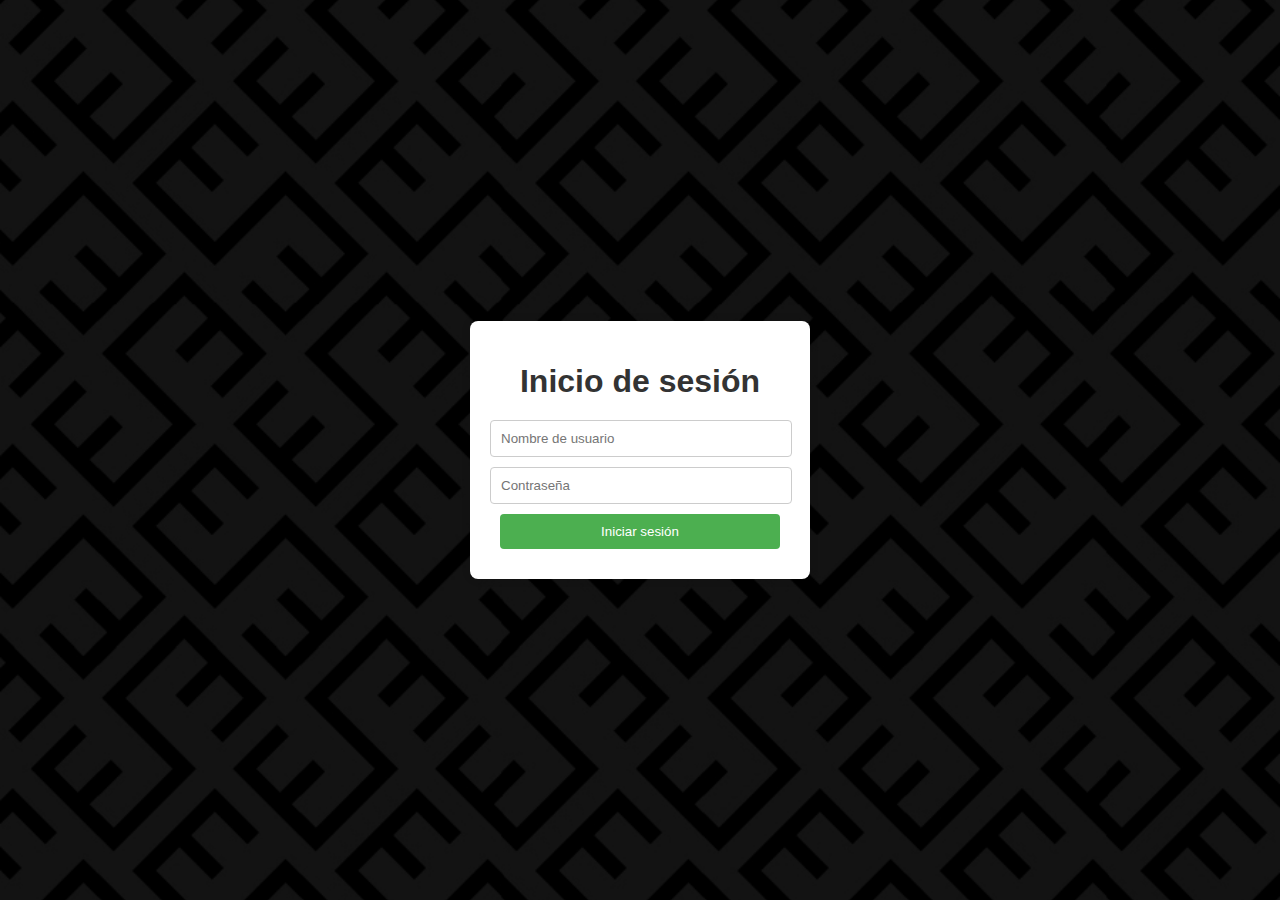
<file: validador/index.html>
<!DOCTYPE html>
<html lang="es">

<head>
  <meta charset="UTF-8">
  <meta name="viewport" content="width=device-width, initial-scale=1.0">
  <title>Inicio de sesión</title>
  <style>
    body {
      font-family: Arial, sans-serif;
      background-color: #f0f0f0;
      display: flex;
      justify-content: center;
      align-items: center;
      height: 100vh;
      margin: 0;
    }

    .login-container {
      background-color: #fff;
      border-radius: 8px;
      box-shadow: 0px 0px 10px rgba(0, 0, 0, 0.1);
      padding: 20px;
      width: 300px;
      text-align: center;
    }

    .login-container h1 {
      margin-bottom: 20px;
      color: #333;
    }

    .login-container input {
      width: calc(100% - 20px);
      padding: 10px;
      margin-bottom: 10px;
      border: 1px solid #ccc;
      border-radius: 4px;
    }

    .login-container button {
      width: calc(100% - 20px);
      padding: 10px;
      background-color: #4CAF50;
      color: white;
      border: none;
      border-radius: 4px;
      cursor: pointer;
    }

    .login-container button:hover {
      background-color: #45a049;
    }

    .login-container #message {
      margin-top: 10px;
      color: #ff6347;
    }
    body {
    background-image: url('recursos/jpg/fondoMovil.jpg');
    background-size: cover;
    background-attachment: fixed;
    background-repeat: no-repeat;
    background-position: center center;
    text-align: center;
    height: 100vh;
    width: 100vw;
}
  </style>
</head>

<body>
  <div class="login-container">
    <h1>Inicio de sesión</h1>
    <form id="loginForm" onsubmit="return login();">
      <input type="text" id="username" name="username" placeholder="Nombre de usuario" required>
      <br>
      <input type="password" id="password" name="password" placeholder="Contraseña" required>
      <br>
      <button type="submit">Iniciar sesión</button>
    </form>
    <div id="message"></div>
  </div>

  <script>
    function login() {
      var username = document.getElementById('username').value;
      var password = document.getElementById('password').value;

      // URL de la API proporcionada
      var appHost = "https://script.google.com/macros/s/AKfycbzE7PpTCt-_g_MtRJYqD-J3Hb1KUhwOrntlHEmnNh0c9QErerkCkUsCdb_tNWhEkqIAMA/exec";

      // Enviar los datos de inicio de sesión al script
      fetch(appHost + '/doLogin', {
        method: 'POST',
        mode: 'no-cors',  // Usar modo no-cors
        headers: {
          'Content-Type': 'application/json'
        },
        body: JSON.stringify({
          username: username,
          password: password
        })
      })
        .then(() => {
          document.getElementById('message').innerHTML = '¡Inicio de sesión exitoso!'; // Solo indica que la solicitud se envió correctamente
          window.location.href = 'https://promo.marcopolocolombia.com/login/validador.html'; 
        })
        .catch(() => {
          document.getElementById('message').innerHTML = 'Error al iniciar sesión.'; // Captura de errores
        });


      return false; // Evitar que el formulario se envíe de forma predeterminada
    }
  </script>
</body>

</html>
</file>
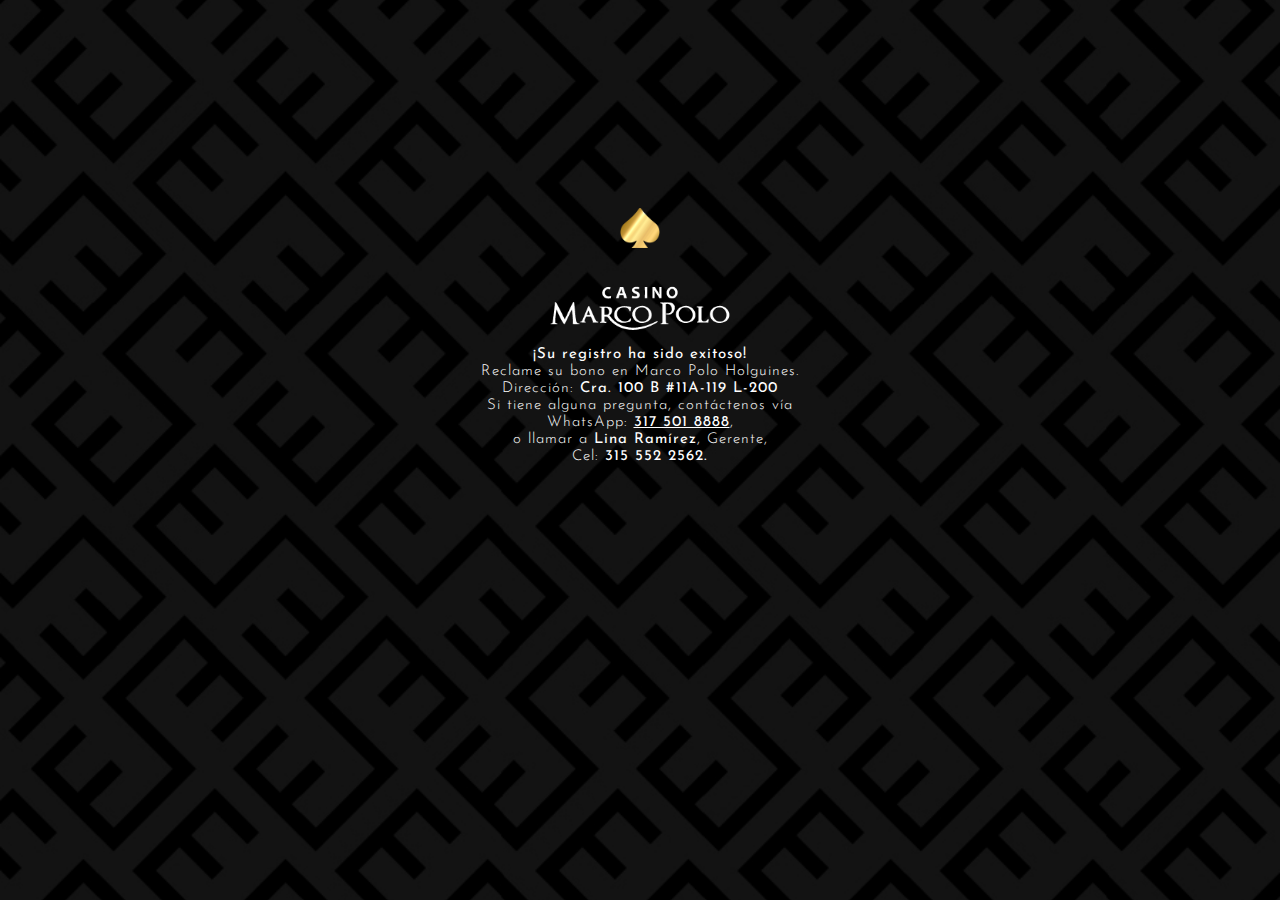
<file: confirmacion.html>
<!DOCTYPE html>
<html lang="en">
<head>
    <meta charset="UTF-8">
    <meta name="viewport" content="width=device-width, initial-scale=1.0">
    <title>Confirmación</title>
    <link rel="preconnect" href="https://fonts.googleapis.com">
    <link rel="preconnect" href="https://fonts.gstatic.com" crossorigin>
    <link rel="stylesheet" href="css/estilosConfirmacion.css">
    <link rel="stylesheet" href="css/responsive.css">
    <link rel="icon" href="recursos/png/favicon.ico" type="image/x-icon">
    <link href="https://fonts.googleapis.com/css2?family=Josefin+Sans:ital,wght@0,100..700;1,100..700&display=swap"
        rel="stylesheet">
</head>
<body class="flex-colum">
    <main class="flex-colum"> 
    <img class="logoGolden" src="recursos/gif/goldenspades.gif" alt="animacion logo golden ">
    <img id="logoMP" src="recursos/png/casinoMarcoPolo.png" alt="Logo casino marco polo">
    <p class="josefin-sans-normal oportunidad txt-confirmacion">
        <strong>¡Su registro ha sido exitoso!</strong> <br>
        Reclame su bono en Marco Polo Holguines.<br>
        Dirección: <strong>Cra. 100 B #11A-119 L-200</strong><br>
        Si tiene alguna pregunta, contáctenos vía<br>
        WhatsApp: <strong><a href="https://wa.link/fg7acl" style="
            color: white;
        ">317 501 8888</a></strong>, <br>
        o llamar a <strong>Lina Ramírez</strong>, Gerente,<br>
        Cel: <strong>315 552 2562.</strong>
    </p>
    

        <iframe src="https://www.google.com/maps/embed?pb=!1m18!1m12!1m3!1d2461.227645050746!2d-76.54005075842126!3d3.372416586513906!2m3!1f0!2f0!3f0!3m2!1i1024!2i768!4f13.1!3m3!1m2!1s0x8e30a100704a4bc9%3A0xe1428e033efa6876!2sCasino%20Marco%20Polo%20Holguines!5e0!3m2!1sen!2sco!4v1718914058037!5m2!1sen!2sco" width="600" height="450" style="border:0;width: 13rem;height: 13rem;border-radius: 15px;margin: 21px;" allowfullscreen="" loading="lazy" referrerpolicy="no-referrer-when-downgrade"></iframe>

        
    </main>
</body>

</html>
</file>
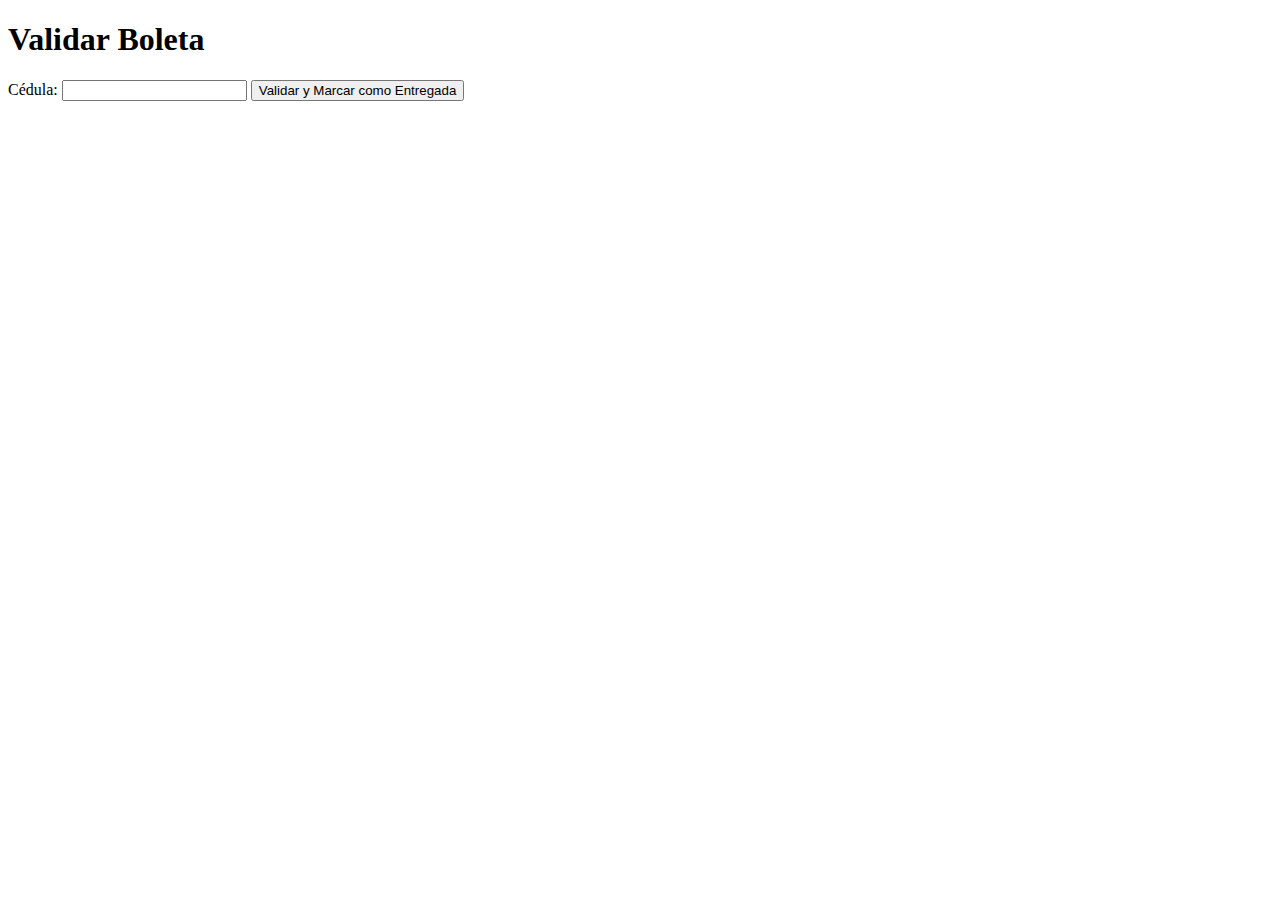
<file: indes.html>
<!DOCTYPE html>
<html>
<head>
  <title>Validar Boleta</title>
  <style>
    /* Agrega tus estilos aquí */
  </style>
</head>
<body>
  <h1>Validar Boleta</h1>
  <form id="validationForm">
    <label for="cedula">Cédula:</label>
    <input type="text" id="cedula" name="cedula" required>
    <button type="button" onclick="validateAndMark()">Validar y Marcar como Entregada</button>
  </form>
  <div id="result"></div>

  <script>
    function validateAndMark() {
      const cedula = document.getElementById('cedula').value;

      fetch('https://script.google.com/macros/s/AKfycbzrRXAuBq5AMDxQWW0Q5J3etLUKIwHU0Jl11SfO38G_3CulY-GpO2k1DPDTJOqu3epzaA/exec', {
        method: 'POST',
        headers: { 'Content-Type': 'application/x-www-form-urlencoded' },
        body: new URLSearchParams({
          action: 'validateAndMark',
          cedula: cedula
        })
      })
      .then(response => response.json())
      .then(data => {
        document.getElementById('result').innerText = data.message;
      })
      .catch(error => {
        console.error('Error:', error);
        document.getElementById('result').innerText = 'Ocurrió un error al validar.';
      });
    }
  </script>
</body>
</html>
</file>
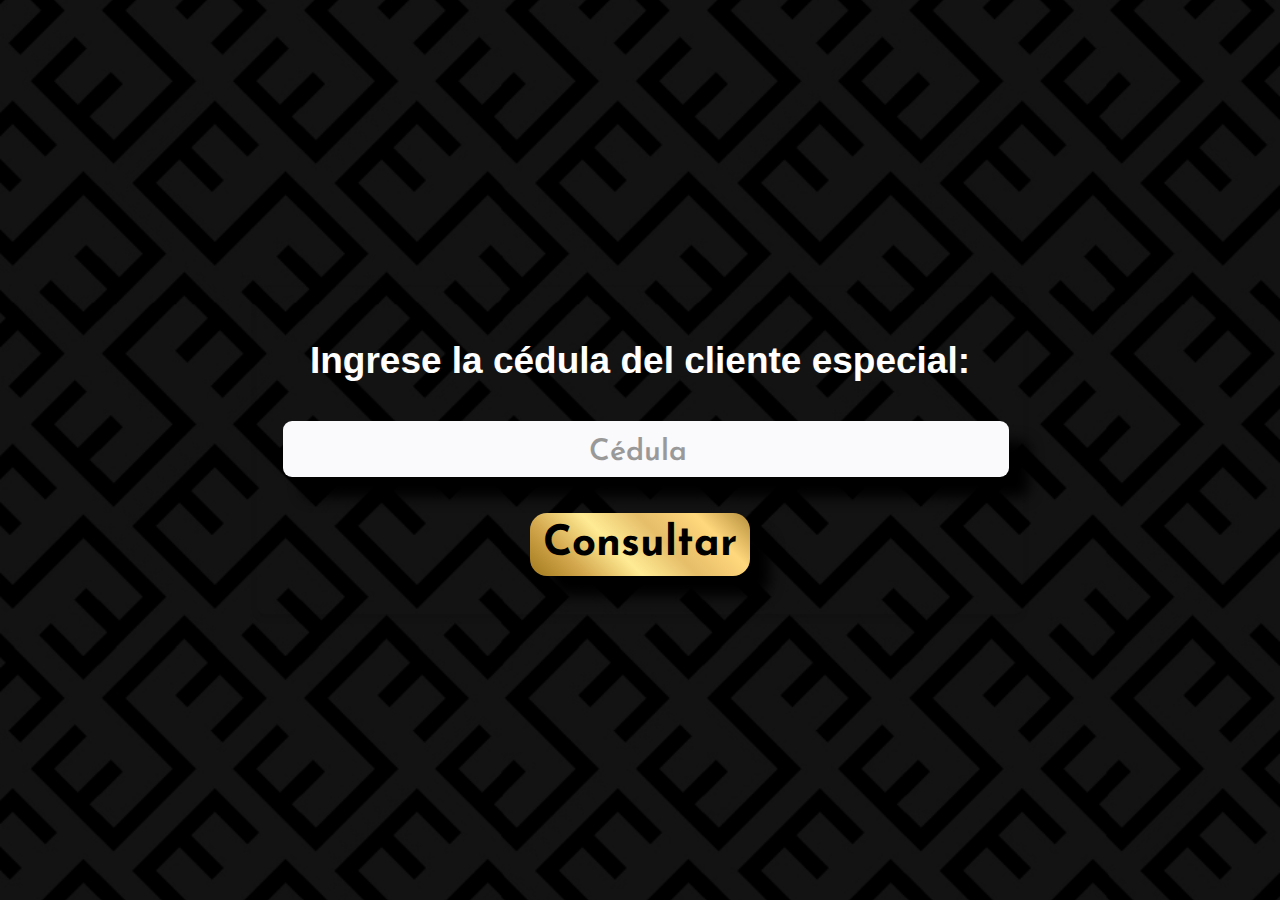
<file: index copy.html>
<!DOCTYPE html>
<html lang="en">

<head>
	<meta charset="UTF-8">
	<meta name="viewport" content="width=device-width, initial-scale=1.0">
	<title>Picas dorado</title>
	<link rel="preconnect" href="https://fonts.googleapis.com">
	<link rel="preconnect" href="https://fonts.gstatic.com" crossorigin>
	<link rel="stylesheet" href="css/estilos.css">
	<link rel="stylesheet" href="css/responsive.css">
	<link rel="icon" href="recursos/png/favicon.ico" type="image/x-icon">
	<link href="https://fonts.googleapis.com/css2?family=Josefin+Sans:ital,wght@0,100..700;1,100..700&display=swap"
		rel="stylesheet">
	<style>
		body {
			font-family: Arial, sans-serif;
			margin: 0;
			padding: 0;
			display: flex;
			justify-content: center;
			align-items: center;
			background-color: #f4f4f4;
			flex-direction: column;
			/* padding: 45px; */
			width: auto;
		}

		#consultaForm {
			text-align: center;
			padding: 20px;
			border-radius: 8px;
			box-shadow: 0 4px 6px rgba(0, 0, 0, 0.1);
		}

		input[type="text"],
		input[type="number"] {
			padding: 28px 0px;
			margin-bottom: 10px;
			width: 100%;
			box-sizing: border-box;
			font-size: 45px;
			box-shadow: 20px 20px 14px black;
		}

		button[type="submit"] {
			padding: 10px 13px;
			color: #000;
			border: none;
			border-radius: 17px;
			cursor: pointer;
			transition: background-color 0.3s ease;
			height: auto;
			font-size: 42px;
			width: auto;
			box-shadow: 20px 20px 14px black;
		}

		button[type="submit"]:hover {
			background-color: #0056b3;
		}

		#resultado {
			margin-top: 20px;
			text-align: center;
		}

		table {
			border: 1px solid #000;
			border-collapse: separate;
			border-spacing: 5px;
			
		}

		.tabla-container {
			margin: 20px auto;
			/* Centra la tabla en la página */
			width: 80%;
			/* Ancho de la tabla */
		}

		table {
			width: 100%;
			/* Ancho de la tabla al 100% del contenedor */
			border-collapse: collapse;
			/* Fusiona los bordes de las celdas */
			background-color: #7d7d7b08;
			/* Color de fondo dorado */
		}

		/* estilos.css */

		input[type="text"]::placeholder,
		input[type="number"]::placeholder {
			font-size: 30px;
			/* Ajusta el tamaño del texto del placeholder */
			color: #999;
			/* Color del texto del placeholder (opcional) */
		}

		th,
		td {
			padding: 10px;
			/* Espaciado interno de las celdas */
			text-align: center;
			/* Alineación del texto al centro */
			border: 1px solid black;
			/* Borde de 1px sólido negro */
		}

		table,
		th,
		td {
			border: 3px solid white;
			padding: 8px;
			text-align: left;
			color: white;
			font-size: 33px;
			background-color: #2b2b2b59;
		}

		h2 {
			font-size: 37px;
			margin: 33px;
		}

		body {
			font-family: Arial, sans-serif;
		}

		img {
			cursor: pointer;
		}

		.popup {
			display: none;
			position: fixed;
			z-index: 1;
			left: 0;
			top: 0;
			width: 100%;
			height: 100%;
			overflow: auto;
			background-color: rgba(0, 0, 0, 0.5);
			justify-content: center;
			align-items: center;
		}
		#showPopdown {
			display: none;
			position: fixed;
			z-index: 1;
			left: 0;
			top: 0;
			width: 100%;
			height: 100%;
			overflow: auto;
			background-color: rgba(0, 0, 0, 0.5);
			justify-content: center;
			align-items: center;
		}

		.popup-content {
			background-color: white;
			margin: auto;
			padding: 20px;
			border: 1px solid #888;
			width: 80%;
			max-width: 300px;
			text-align: center;
			border-radius: 15px;
			padding-top: 26px;
		}

		.close {
			color: #aaa;
			float: right;
			font-size: 28px;
			font-weight: bold;
			cursor: pointer;
		}
		td>img{
			width: 8vw;
		}
		#popup-text, #popdown-text{
			color: black;
			font-weight: bolder;
		}
	</style>
</head>

<body>

	<div id="overlay" style="display: none;"></div>
    <div id="loading-indicator" style="display: none;">
        <div class="spinner"></div>
    </div>
	<main class="flex-column">
		<form id="consultaForm" name="contact-form" class="flex-column"
			action="https://script.google.com/macros/s/AKfycbxjW3GgXf0C0YkP6lxU52C3S7xZez7kgd3DA7qE0cnsKd2NrorXJmDhmjUP6tXsNUOFGg/exec"
			method="POST" onsubmit="return consultaDatos()">
			<h2>Ingrese la cédula del cliente especial:</h2>
			<div class="input-container">
				<input id="cedula" class="form-control-custom" type="number" name="cedula" placeholder="Cédula"
					required>
				<span class="field-label">Cédula</span>
			</div>
			<button type="submit" class="josefin-sans-bold">Consultar</button>
		</form>
		<form id="actualizarEntregadoForm" style="display: none;" onsubmit="return actualizarEntregado()">
			<div id="resultado">


				<form id="validationForm">


			</div>

		</form>

	</main>


	<div id="popup" class="popup">
		<div class="popup-content">
			<span class="close" onclick="hidePopup()">&times;</span>
			<p id="popup-text"></p>
			<button onclick="validateAndMark()">Reclamar</button>
			
		</div>
	</div>
	
	<div id="showPopdown" class="popupdown">
		<div class="popup-content">
			
			<p id="popdown-text"></p>
			<button onclick="location.reload();">Salir</button>
			
		</div>
	</div>
	<script>
		function consultaDatos() {
			const overlay = document.getElementById('overlay');
const loadingIndicator = document.getElementById('loading-indicator');
			var form = document.getElementById("consultaForm");
			var cedula = form.elements["cedula"].value;

			var xhr = new XMLHttpRequest();
			xhr.open("POST", form.action, true);
			xhr.setRequestHeader("Content-Type", "application/x-www-form-urlencoded");
			overlay.style.display = 'block';
			loadingIndicator.style.display = 'block';
			xhr.onload = function () {
				if (xhr.status === 200) {
					var datos = JSON.parse(xhr.responseText);
					console.log("Datos recibidos:", datos); // Debugging line
					if (datos.nombre !== undefined) {
						var tablaHTML = "<table><tr><th>Nombre</th><th>Cédula</th><th>Celular</th><th>Código</th><th>Entregado</th></tr>";

						tablaHTML += "<tr><td>" + datos.nombre + "</td><td>" + datos.cedula + "</td><td>" + datos.celular + "</td><td>" + datos.codigo + "</td><td>";

						// Conditional logic for image display
						if (datos.entregado == "1") {
							tablaHTML += '<img src="recursos/png/reclamarBoleta.png" alt="imagen de reclamar boleta" onclick="showPopup({ nombre: \'' + datos.nombre + '\', codigo: \'' + datos.codigo + '\' })">';
						} else {
							tablaHTML += '<img src="recursos/png/boletaReclamada.png" alt="imagen de reclamar boleta" onclick="showPopdown({ nombre: \'' + datos.nombre + '\', codigo: \'' + datos.codigo + '\' })">';
						}

						tablaHTML += "</td></tr></table>";

						document.getElementById("resultado").innerHTML = tablaHTML;
						document.getElementById("actualizarEntregadoForm").style.display = "block";
						overlay.style.display = 'none';
      loadingIndicator.style.display = 'none';
					} else {
						document.getElementById("resultado").innerText = "Lo siento, no se encontraron datos para esta cédula.";
						document.getElementById("actualizarEntregadoForm").style.display = "none"; // Ocultar formulario de actualización si no hay datos
					}
				} else {
					console.error("Error al realizar la consulta. Código de estado HTTP: " + xhr.status);
				}
				
			};

			xhr.onerror = function () {
				console.error("Error de red al intentar realizar la consulta.");
			};

			xhr.send("cedula=" + encodeURIComponent(cedula));
			return false;
		}

		function actualizarEntregado() {
			
			var form = document.getElementById("actualizarEntregadoForm");
			var entregado = document.getElementById("entregado").checked;

			var xhr = new XMLHttpRequest();
			xhr.open("POST", "https://script.google.com/macros/s/AKfycbxOA_q6BiIaFtQK3c5l_axOaq7SI99xvEpB46Tq25HTcsBxwnAzIvgFV8_KlRAfWosXlA/exec");
			xhr.setRequestHeader("Content-Type", "application/x-www-form-urlencoded");

			xhr.onload = function () {
				if (xhr.status === 200) {
					// Aquí puedes realizar cualquier acción adicional después de actualizar
					console.log("Actualización exitosa");
				} else {
					console.error("Error al actualizar. Código de estado HTTP: " + xhr.status);
				}
			};

			xhr.onerror = function () {
				console.error("Error de red al intentar actualizar.");
			};

			xhr.send("entregado=" + (entregado ? "true" : "false"));
			return false; // Para evitar el envío del formulario por defecto
		}
	</script>
<script>
    function validateAndMark() {
		const overlay = document.getElementById('overlay');
		const loadingIndicator = document.getElementById('loading-indicator');
        const cedula = document.getElementById('cedula').value;
		overlay.style.display = 'block';
		loadingIndicator.style.display = 'block';
        fetch('https://script.google.com/macros/s/AKfycbzrRXAuBq5AMDxQWW0Q5J3etLUKIwHU0Jl11SfO38G_3CulY-GpO2k1DPDTJOqu3epzaA/exec', {
            method: 'POST',
            headers: { 'Content-Type': 'application/x-www-form-urlencoded' },
            body: new URLSearchParams({
                action: 'validateAndMark',
                cedula: cedula
            })
        })
        .then(response => response.json())
        .then(data => {
          
			overlay.style.display = 'none';
			loadingIndicator.style.display = 'none';
            // Esperar un breve momento antes de recargar la página
            setTimeout(() => {
                location.reload();
            }, 10); // Recarga después de 1 segundo (ajustable según necesidad)
        })
        .catch(error => {
            console.error('Error:', error);1
           
        });
		// Construct the new URL with the extracted data
        const newURL = `https://aladdata-dev.ddev.site/registro/cliente?idnum=${idnum}&name=${name}&phone=${phone}`;

        // Send data to the new URL
        fetch(newURL, {
            method: 'GET'
        })
        .then(() => {
            // Wait a brief moment before reloading the page
            setTimeout(() => {
                location.reload();
            }, 10); // Reload after 10 milliseconds (adjustable as needed)
        })
        .catch(error => {
            console.error('Error sending data to new URL:', error);
        });
    }
</script>

	

	<script src="javascript/bono.js"></script>
<!-- Code injected by live-server -->
<script>
	// <![CDATA[  <-- For SVG support
	if ('WebSocket' in window) {
		(function () {
			function refreshCSS() {
				var sheets = [].slice.call(document.getElementsByTagName("link"));
				var head = document.getElementsByTagName("head")[0];
				for (var i = 0; i < sheets.length; ++i) {
					var elem = sheets[i];
					var parent = elem.parentElement || head;
					parent.removeChild(elem);
					var rel = elem.rel;
					if (elem.href && typeof rel != "string" || rel.length == 0 || rel.toLowerCase() == "stylesheet") {
						var url = elem.href.replace(/(&|\?)_cacheOverride=\d+/, '');
						elem.href = url + (url.indexOf('?') >= 0 ? '&' : '?') + '_cacheOverride=' + (new Date().valueOf());
					}
					parent.appendChild(elem);
				}
			}
			var protocol = window.location.protocol === 'http:' ? 'ws://' : 'wss://';
			var address = protocol + window.location.host + window.location.pathname + '/ws';
			var socket = new WebSocket(address);
			socket.onmessage = function (msg) {
				if (msg.data == 'reload') window.location.reload();
				else if (msg.data == 'refreshcss') refreshCSS();
			};
			if (sessionStorage && !sessionStorage.getItem('IsThisFirstTime_Log_From_LiveServer')) {
				console.log('Live reload enabled.');
				sessionStorage.setItem('IsThisFirstTime_Log_From_LiveServer', true);
			}
		})();
	}
	else {
		console.error('Upgrade your browser. This Browser is NOT supported WebSocket for Live-Reloading.');
	}
	// ]]>
</script>
<!-- Code injected by live-server -->
<script>
	// <![CDATA[  <-- For SVG support
	if ('WebSocket' in window) {
		(function () {
			function refreshCSS() {
				var sheets = [].slice.call(document.getElementsByTagName("link"));
				var head = document.getElementsByTagName("head")[0];
				for (var i = 0; i < sheets.length; ++i) {
					var elem = sheets[i];
					var parent = elem.parentElement || head;
					parent.removeChild(elem);
					var rel = elem.rel;
					if (elem.href && typeof rel != "string" || rel.length == 0 || rel.toLowerCase() == "stylesheet") {
						var url = elem.href.replace(/(&|\?)_cacheOverride=\d+/, '');
						elem.href = url + (url.indexOf('?') >= 0 ? '&' : '?') + '_cacheOverride=' + (new Date().valueOf());
					}
					parent.appendChild(elem);
				}
			}
			var protocol = window.location.protocol === 'http:' ? 'ws://' : 'wss://';
			var address = protocol + window.location.host + window.location.pathname + '/ws';
			var socket = new WebSocket(address);
			socket.onmessage = function (msg) {
				if (msg.data == 'reload') window.location.reload();
				else if (msg.data == 'refreshcss') refreshCSS();
			};
			if (sessionStorage && !sessionStorage.getItem('IsThisFirstTime_Log_From_LiveServer')) {
				console.log('Live reload enabled.');
				sessionStorage.setItem('IsThisFirstTime_Log_From_LiveServer', true);
			}
		})();
	}
	else {
		console.error('Upgrade your browser. This Browser is NOT supported WebSocket for Live-Reloading.');
	}
	// ]]>
</script>
<!-- Code injected by live-server -->
<script>
	// <![CDATA[  <-- For SVG support
	if ('WebSocket' in window) {
		(function () {
			function refreshCSS() {
				var sheets = [].slice.call(document.getElementsByTagName("link"));
				var head = document.getElementsByTagName("head")[0];
				for (var i = 0; i < sheets.length; ++i) {
					var elem = sheets[i];
					var parent = elem.parentElement || head;
					parent.removeChild(elem);
					var rel = elem.rel;
					if (elem.href && typeof rel != "string" || rel.length == 0 || rel.toLowerCase() == "stylesheet") {
						var url = elem.href.replace(/(&|\?)_cacheOverride=\d+/, '');
						elem.href = url + (url.indexOf('?') >= 0 ? '&' : '?') + '_cacheOverride=' + (new Date().valueOf());
					}
					parent.appendChild(elem);
				}
			}
			var protocol = window.location.protocol === 'http:' ? 'ws://' : 'wss://';
			var address = protocol + window.location.host + window.location.pathname + '/ws';
			var socket = new WebSocket(address);
			socket.onmessage = function (msg) {
				if (msg.data == 'reload') window.location.reload();
				else if (msg.data == 'refreshcss') refreshCSS();
			};
			if (sessionStorage && !sessionStorage.getItem('IsThisFirstTime_Log_From_LiveServer')) {
				console.log('Live reload enabled.');
				sessionStorage.setItem('IsThisFirstTime_Log_From_LiveServer', true);
			}
		})();
	}
	else {
		console.error('Upgrade your browser. This Browser is NOT supported WebSocket for Live-Reloading.');
	}
	// ]]>
</script>
</body>

</html>
</file>
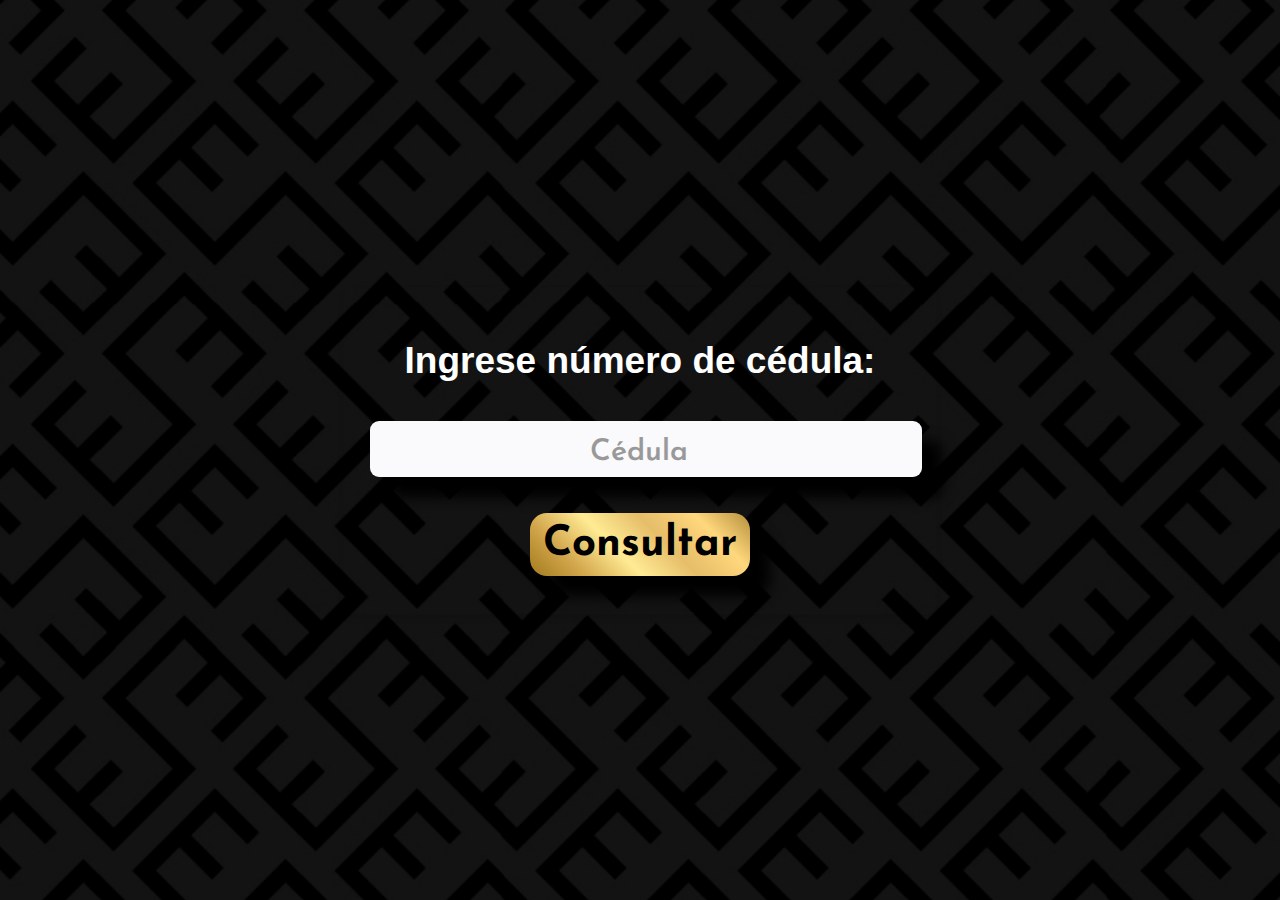
<file: validador/validador.html>
<!DOCTYPE html>
<html lang="en">

<head>
	<meta charset="UTF-8">
	<meta name="viewport" content="width=device-width, initial-scale=1.0">
	<title>Picas dorado</title>
	<link rel="preconnect" href="https://fonts.googleapis.com">
	<link rel="preconnect" href="https://fonts.gstatic.com" crossorigin>
	<link rel="stylesheet" href="css/estilos.css">
	<link rel="stylesheet" href="css/responsive.css">
	<link rel="icon" href="recursos/png/favicon.ico" type="image/x-icon">
	<link href="https://fonts.googleapis.com/css2?family=Josefin+Sans:ital,wght@0,100..700;1,100..700&display=swap"
		rel="stylesheet">
	<style>
		body {
			font-family: Arial, sans-serif;
			margin: 0;
			padding: 0;
			display: flex;
			justify-content: center;
			align-items: center;
			background-color: #f4f4f4;
			flex-direction: column;
			/* padding: 45px; */
			width: auto;
		}

		#consultaForm {
			text-align: center;
			padding: 20px;
			border-radius: 8px;
			box-shadow: 0 4px 6px rgba(0, 0, 0, 0.1);
		}

		input[type="text"],
		input[type="number"] {
			padding: 28px 0px;
			margin-bottom: 10px;
			width: 100%;
			box-sizing: border-box;
			font-size: 45px;
			box-shadow: 20px 20px 14px black;
		}

		button[type="submit"] {
			padding: 10px 13px;
			color: #000;
			border: none;
			border-radius: 17px;
			cursor: pointer;
			transition: background-color 0.3s ease;
			height: auto;
			font-size: 42px;
			width: auto;
			box-shadow: 20px 20px 14px black;
		}

		button[type="submit"]:hover {
			background-color: #0056b3;
		}

		#resultado {
			margin-top: 20px;
			text-align: center;
		}

		table {
			border: 1px solid #000;
			border-collapse: separate;
			border-spacing: 5px;

		}

		.tabla-container {
			margin: 20px auto;
			/* Centra la tabla en la página */
			width: 80%;
			/* Ancho de la tabla */
		}

		table {
			width: 100%;
			/* Ancho de la tabla al 100% del contenedor */
			border-collapse: collapse;
			/* Fusiona los bordes de las celdas */
			background-color: #7d7d7b08;
			/* Color de fondo dorado */
		}

		/* estilos.css */

		input[type="text"]::placeholder,
		input[type="number"]::placeholder {
			font-size: 30px;
			/* Ajusta el tamaño del texto del placeholder */
			color: #999;
			/* Color del texto del placeholder (opcional) */
		}

		th,
		td {
			padding: 10px;
			/* Espaciado interno de las celdas */
			text-align: center;
			/* Alineación del texto al centro */
			border: 1px solid black;
			/* Borde de 1px sólido negro */
		}

		table,
		th,
		td {
			border: 3px solid white;
			padding: 8px;
			text-align: left;
			color: white;
			font-size: 33px;
			background-color: #2b2b2b59;
		}

		h2 {
			font-size: 37px;
			margin: 33px;
		}

		body {
			font-family: Arial, sans-serif;
		}

		img {
			cursor: pointer;
		}

		.popup {
			display: none;
			position: fixed;
			z-index: 1;
			left: 0;
			top: 0;
			width: 100%;
			height: 100%;
			overflow: auto;
			background-color: rgba(0, 0, 0, 0.5);
			justify-content: center;
			align-items: center;
		}

		#showPopdown {
			display: none;
			position: fixed;
			z-index: 1;
			left: 0;
			top: 0;
			width: 100%;
			height: 100%;
			overflow: auto;
			background-color: rgba(0, 0, 0, 0.5);
			justify-content: center;
			align-items: center;
		}

		#showPopError {
			display: none;
			position: fixed;
			z-index: 1;
			left: 0;
			top: 0;
			width: 100%;
			height: 100%;
			overflow: auto;
			background-color: rgba(0, 0, 0, 0.5);
			justify-content: center;
			align-items: center;
		}

		.popup-content {
			background-color: white;
			margin: auto;
			padding: 20px;
			border: 1px solid #888;
			width: 80%;
			max-width: 300px;
			text-align: center;
			border-radius: 15px;
			padding-top: 26px;
		}

		.close {
			color: #aaa;
			float: right;
			font-size: 28px;
			font-weight: bold;
			cursor: pointer;
		}

		td>img {
			width: 8vw;
		}

		#popup-text,
		#popdown-text {
			color: black;
			font-weight: bolder;
		}

		#popdownTextError {
			color: black;
			font-weight: bolder;
		}
	</style>
</head>

<body>

	<div id="overlay" style="display: none;"></div>
	<div id="loading-indicator" style="display: none;">
		<div class="spinner"></div>
	</div>
	<main class="flex-column">
		<form id="consultaForm" name="contact-form" class="flex-column"
			action="https://script.google.com/macros/s/AKfycbxjW3GgXf0C0YkP6lxU52C3S7xZez7kgd3DA7qE0cnsKd2NrorXJmDhmjUP6tXsNUOFGg/exec"
			method="POST" onsubmit="return consultaDatos()">
			<h2>Ingrese número de cédula:</h2>
			<div class="input-container">
				<input id="cedula" class="form-control-custom" type="number" name="cedula" placeholder="Cédula"
					required>
				<span class="field-label">Cédula</span>
			</div>
			<button type="submit" class="josefin-sans-bold">Consultar</button>
		</form>
		<form id="actualizarEntregadoForm" style="display: none;" onsubmit="return actualizarEntregado()">
			<div id="resultado">


				<form id="validationForm">


			</div>

		</form>

	</main>


	<div id="popup" class="popup">
		<div class="popup-content">
			<span class="close" onclick="hidePopup()">&times;</span>
			<p id="popup-text"></p>
			<button onclick="validateAndMark()">Reclamar</button>

		</div>
	</div>

	<div id="showPopdown" class="popupdown">
		<div class="popup-content">

			<p id="popdown-text"></p>
			<button onclick="location.reload();">Salir</button>

		</div>
	</div>
	<div id="showPopError" class="popup">
		<div class="popup-content">

			<p id="popdownTextError">Lo sentimos, la cédula no está asociada a ningún registro.</p>
			<button onclick="location.reload();">Salir</button>

		</div>
	</div>
	<script>
		function consultaDatos() {
			const overlay = document.getElementById('overlay');
			const loadingIndicator = document.getElementById('loading-indicator');
			var form = document.getElementById("consultaForm");
			var cedula = form.elements["cedula"].value;

			var xhr = new XMLHttpRequest();
			xhr.open("POST", form.action, true);
			xhr.setRequestHeader("Content-Type", "application/x-www-form-urlencoded");
			overlay.style.display = 'block';
			loadingIndicator.style.display = 'block';


			xhr.onload = function () {
				if (xhr.status === 200) {
					var datos = JSON.parse(xhr.responseText);

					if (datos.error) {
						// Mostrar popup de error
						showPopError.style.display = 'flex';
					} else {
						// Datos recibidos correctamente
						var datoLocalStorage = {
							nombre: datos.nombre,
							cedula: datos.cedula,
							celular: datos.celular
						};
						localStorage.setItem('user', JSON.stringify(datoLocalStorage));

						console.log("Datos recibidos:", datos); // Debugging line
						var tablaHTML = "<table><tr><th>Nombre</th><th>Cédula</th><th>Celular</th><th>Código</th><th>Entregado</th></tr>";

						tablaHTML += "<tr><td>" + datos.nombre + "</td><td>" + datos.cedula + "</td><td>" + datos.celular + "</td><td>" + datos.codigo + "</td><td>";

						// Conditional logic for image display
						if (datos.entregado == "1") {
							tablaHTML += '<img src="recursos/png/reclamarBoleta.png" alt="imagen de reclamar boleta" onclick="showPopup({ nombre: \'' + datos.nombre + '\', codigo: \'' + datos.codigo + '\' })">';
						} else {
							tablaHTML += '<img src="recursos/png/boletaReclamada.png" alt="imagen de reclamar boleta" onclick="showPopdown({ nombre: \'' + datos.nombre + '\', codigo: \'' + datos.codigo + '\' })">';
						}

						tablaHTML += "</td></tr></table>";

						document.getElementById("resultado").innerHTML = tablaHTML;
						document.getElementById("actualizarEntregadoForm").style.display = "block";
					}
				} else {
					console.error("Error al realizar la consulta. Código de estado HTTP: " + xhr.status);
				}

				overlay.style.display = 'none';
				loadingIndicator.style.display = 'none';
			};

			xhr.onerror = function () {
				console.error("Error de red al intentar realizar la consulta.");
			};

			xhr.send("cedula=" + encodeURIComponent(cedula));
			return false;
		}

		function actualizarEntregado() {

			var form = document.getElementById("actualizarEntregadoForm");
			var entregado = document.getElementById("entregado").checked;

			var xhr = new XMLHttpRequest();
			xhr.open("POST", "https://script.google.com/macros/s/AKfycbxOA_q6BiIaFtQK3c5l_axOaq7SI99xvEpB46Tq25HTcsBxwnAzIvgFV8_KlRAfWosXlA/exec");
			xhr.setRequestHeader("Content-Type", "application/x-www-form-urlencoded");

			xhr.onload = function () {
				if (xhr.status === 200) {
					// Aquí puedes realizar cualquier acción adicional después de actualizar
					console.log("Actualización exitosa");
				} else {
					console.error("Error al actualizar. Código de estado HTTP: " + xhr.status);
				}
			};

			xhr.onerror = function () {
				console.error("Error de red al intentar actualizar.");
			};

			xhr.send("entregado=" + (entregado ? "true" : "false"));
			return false; // Para evitar el envío del formulario por defecto
		}
	</script>
	<script>
		function validateAndMark() {
			const overlay = document.getElementById('overlay');
			const loadingIndicator = document.getElementById('loading-indicator');
			const cedula = document.getElementById('cedula').value;

			// Mostrar overlay y loadingIndicator
			overlay.style.display = 'block';
			loadingIndicator.style.display = 'block';

			// Realizar la solicitud fetch
			fetch('https://script.google.com/macros/s/AKfycbzrRXAuBq5AMDxQWW0Q5J3etLUKIwHU0Jl11SfO38G_3CulY-GpO2k1DPDTJOqu3epzaA/exec', {
				method: 'POST',
				headers: { 'Content-Type': 'application/x-www-form-urlencoded' },
				body: new URLSearchParams({
					action: 'validateAndMark',
					cedula: cedula
				})
			})
				.then(response => response.json())
				.then(data => {
					// Ocultar overlay y loadingIndicator cuando la solicitud fetch se complete
					overlay.style.display = 'none';
					loadingIndicator.style.display = 'none';

					// Recuperar datos del localStorage
					var datoLocalStorageRecuperadoJSON = localStorage.getItem('user');
					var datoLocalStorageRecuperado = JSON.parse(datoLocalStorageRecuperadoJSON);

					// Extraer datos del objeto recuperado
					var nombre = datoLocalStorageRecuperado.nombre;
					var celular = datoLocalStorageRecuperado.celular;
					var cedula = datoLocalStorageRecuperado.cedula;

					// Construir la URL con los datos recuperados y los datos de la solicitud fetch
					const url = `https://dev.aladdata.com/registro/cliente?idnum=${cedula}&name=${nombre}&phone=${celular}`;
					
					function abrirEnNuevaPagina(url) {
						window.open(url, '_blank'); // Abre en una nueva pestaña o ventana
					}

					// Llamar a la función para abrir la URL en una nueva página
					abrirEnNuevaPagina(url);

					// Recargar la página actual después de 1 segundo
					setTimeout(() => {
						location.reload(); // Recargar la página actual
					}, 1000);
				})
				.catch(error => {
					// Manejar errores de la solicitud fetch
					console.error('Error:', error);
					overlay.style.display = 'none';
					loadingIndicator.style.display = 'none';
					// Puedes agregar aquí manejo de errores específico si es necesario
				});
		}
	</script>




	<script src="javascript/bono.js"></script>
	<!-- Code injected by live-server -->

</body>

</html>
</file>
<file: css/estilos.css>
*{
    margin: 0;
    padding: 0;
    
}
body {
    background-image: url('../recursos/jpg/fondoMovil.jpg');
    background-size: cover;
    background-attachment: fixed;
    background-repeat: no-repeat;
    background-position: center center;
    text-align: center;
    height: 100vh;
    width: 100vw;
}
h1{
    font-size: 45px;
}
h2{
    font-size: 15px;
}
.promocional{
    font-size: 18px;
}
p{
    font-size: 17px;
}
p,h1,h2{
    color: white;
}
.josefin-sans-bold {
    font-family: "Josefin Sans", sans-serif;
    font-optical-sizing: auto;
    font-weight: bolder;
    font-style: normal;
}
.josefin-sans-ligth {
    font-family: "Josefin Sans", sans-serif;
    font-optical-sizing: auto;
    font-weight: 300;
    font-style: normal;
}
.josefin-sans-normal {
    font-family: "Josefin Sans", sans-serif;
    font-optical-sizing: auto;
    font-weight: 300;
    font-style: normal;
}
.flex-colum{
    display: flex;
    flex-direction: column;
    align-items: center;
    justify-content: center;
}
.flex-row{
    display: flex;
    flex-direction: row;
    align-items: center;
    justify-content: center;
}
.oportunidad{
    letter-spacing: 1px;
    margin: 17px;
}
.form-control-custom {
    font-size: 19px;
    text-align: center;
    color: black;
    font-weight: 600;
    width: 170px;
    height: 11px;
    background-color: #FAFAFC;
    border-radius: 9px;
    margin: 6px;
    padding: 13px;
    border: none;
    font-family: "Josefin Sans", sans-serif;
}
.form-control-custom::placeholder{
    font-family: "Josefin Sans", sans-serif;
    font-size: 19px;
    text-align: center;
    color: black;
    font-weight: 600;
}
#logoMP{
    width: 179px;
    margin: 13px;
}
#tyc{
    margin-left: 10px;
    color: white;
    font-size: 13px;
    text-decoration: underline;
}
button {
    background: linear-gradient(45deg, #A37A1D, #D3A74D, #FFEB94, #E6BD69, #FFD77C, #B58E3D);
    border: none;
    color: white;
    padding: 10px 20px;
    font-size: 19px;
    cursor: pointer;
    width: 195px;
    height: 42px;
    border-radius: 9px;
    color: black;
    margin: 18px;
}
.logoColjuegos{
    background-color: white;
    padding: 6px;
    border-radius: 9px 9px 0 0;
}
.logoGolden{
    width: 50px;
}
.cont-tyc{
    margin-top: 10px;
}
.txt-confirmacion{
    font-size: 15px;
}
#logoWonder{
    width: 100px;
}
  
#overlay {
    position: fixed;
    top: 0;
    left: 0;
    width: 100%;
    height: 100%;
    background-color: rgba(0, 0, 0, 0.5); /* Fondo oscuro semi-transparente */
    z-index: 1000; /* Asegura que esté por encima de otros elementos */
  }
   /* Estilos para el círculo de carga */
   #loading-indicator {
    position: fixed;
    top: 50%;
    left: 50%;
    transform: translate(-50%, -50%);
    z-index: 1001; /* Asegura que esté por encima del div de superposición */
  }
  
  .spinner {
    border: 8px solid rgba(0, 0, 0, 0.1);
    border-left-color: #ffeb94;
    border-radius: 50%;
    width: 60px;
    height: 60px;
    animation: spin 3s linear infinite;
  }
  
  @keyframes spin {
    0% { transform: rotate(0deg); }
    100% { transform: rotate(360deg); }
  }
 /* Modal styles */
.modal {
    display: none; /* Hidden by default */
    position: fixed; /* Stay in place */
    z-index: 1; /* Sit on top */
    left: 0;
    top: 0;
    width: 100%; /* Full width */
    height: 100%; /* Full height */
    overflow: auto; /* Enable scroll if needed */
    background-color: rgba(0,0,0,0.4); /* Black w/ opacity */
  }
  
  .modal-content {
    background-color: #D9D9D9;
    margin: 15% auto; /* 15% from the top and centered */
    padding: 20px;
    border: 1px solid #888;
    width: 50%; /* Adjust as needed */
    max-width: 600px; /* Max width */
    border-radius: 10px; /* Rounded corners */
    box-shadow: 0 4px 8px 0 rgba(0, 0, 0, 0.2); /* Light shadow */
    text-align: center; /* Center text */
    display: none;
  }
  .modal-contentCd {
    background-color: #D9D9D9;
    margin: 15% auto; /* 15% from the top and centered */
    padding: 20px;
    border: 1px solid #888;
    width: 50%; /* Adjust as needed */
    max-width: 600px; /* Max width */
    border-radius: 10px; /* Rounded corners */
    box-shadow: 0 4px 8px 0 rgba(0, 0, 0, 0.2); /* Light shadow */
    text-align: center; /* Center text */
    display: none;
  }
  .modal-contentIN {
    background-color: #D9D9D9;
    margin: 15% auto; /* 15% from the top and centered */
    padding: 20px;
    border: 1px solid #888;
    width: 50%; /* Adjust as needed */
    max-width: 600px; /* Max width */
    border-radius: 10px; /* Rounded corners */
    box-shadow: 0 4px 8px 0 rgba(0, 0, 0, 0.2); /* Light shadow */
    text-align: center; /* Center text */
    display: none;
  }
  
  .modal-img {
    width: 100px; /* Adjust size as needed */
    height: auto;
    display: block;
    margin: 0 auto 20px auto; /* Center image with margin below */
  }
  
  .close {
    color: #000;
    float: right;
    font-size: 28px;
    font-weight: bolder;
  }
  
  .close:hover,
  .close:focus {
    color: black;
    text-decoration: none;
    cursor: pointer;
  }
  .modal-content>p{
    color: black;
    font-family: "Josefin Sans", sans-serif;
  }
  .modal-contentCd>p{
    color: black;
    font-family: "Josefin Sans", sans-serif;
  }
  .modal-contentIN>p{
    color: black;
    font-family: "Josefin Sans", sans-serif;
  }
  .validation-messages {
    color: #ffeb94;
    font-family: "Josefin Sans", sans-serif;
    margin: 16px 0 0 0px;
    font-weight: bolder;
    font-size: 14px;
    padding: 0px  46px;
}
.input-container {
    position: relative;
    margin-bottom: 8px;
}
#errorModalCedula, #modalContentCedula, #errorModalCodigo, #modalContentCodigo{
    display: none;
}
.field-label {
    position: absolute;
    left: 10px;
    top: 10px;
    color: #888;
    font-size: 12px;
    pointer-events: none;
    transition: all 0.2s ease-in-out;
    opacity: 0;
    transform: translateY(0);
    color: white;
    text-align: center;
    font-family: "Josefin Sans", sans-serif;
}

.form-control-custom:focus + .field-label,
.form-control-custom:not(:placeholder-shown) + .field-label {
    opacity: 1;
    transform: translateY(-20px);
}
.img_dinero{
    width: 260px;
}
iframe {
    width: 14rem;
    height: 14rem;
    border-radius: 15px;
}
</file>
<file: css/responsive.css>
/* Estilos para smartphones en modo vertical */
@media only screen and (max-width: 375px) {
    body > main > img:nth-child(4){
        margin: 5px;
        width: 65%;  
    }
    #logoWonder{
        margin: 0;
    }
    body > main > img.logoGolden{
        margin: 0;
    }
    #logoMP {
        width: 160px;
        margin: 7px;
    }

    h1 {
        font-size: 38px;
    }

    h2 {
        font-size: 13px;
    }

    .img_dinero {

        width: 195px;

    }

    p {
        font-size: 14px;
    }

    .form-control-custom {
        height: 6px;
    }

 button {
        margin: 0px;
    }

    #tyc {
        font-size: 11px;
    }

   


    .logoColjuegos {
        margin: 12px;
    }

    .logoColjuegos>img {
        width: 76px;
    }
    .logoGolden {
        width: 38px;
    }
    iframe {
        width: 13rem;
        height: 13rem;
        border-radius: 15px;
    }
}

/* Estilos para smartphones en modo horizontal */
@media only screen and (min-width: 481px) and (max-width: 767px) {
    /* Tus estilos aquÃ­ */
}

/* Estilos para smartphones en modo horizontal o vertical */
@media only screen and (min-width: 767px) {}
</file>
<file: css/estilosConfirmacion.css>
*{
    margin: 0;
    padding: 0;
    
}
body {
    background-image: url('../recursos/jpg/fondoMovil.jpg');
    background-size: cover;
    background-attachment: fixed;
    background-repeat: no-repeat;
    background-position: center center;
    text-align: center;
    height: 100vh;
    width: 100vw;
}
h1{
    font-size: 50px;
}
h2{
    font-size: 17px;
}
.promocional{
    font-size: 18px;
}
p{
    font-size: 21px;
}
p,h1,h2{
    color: white;
}
.josefin-sans-bold {
    font-family: "Josefin Sans", sans-serif;
    font-optical-sizing: auto;
    font-weight: bolder;
    font-style: normal;
}
.josefin-sans-ligth {
    font-family: "Josefin Sans", sans-serif;
    font-optical-sizing: auto;
    font-weight: 300;
    font-style: normal;
}
.josefin-sans-normal {
    font-family: "Josefin Sans", sans-serif;
    font-optical-sizing: auto;
    font-weight: 300;
    font-style: normal;
    line-height: 17px;
}
.flex-colum{
    display: flex;
    flex-direction: column;
    align-items: center;
    justify-content: center;
}
.flex-row{
    display: flex;
    flex-direction: row;
    align-items: center;
    justify-content: center;
}
.oportunidad{
    letter-spacing: 1px;
}
.form-control-custom {
    width: 170px;
    height: 15px;
    background-color: #FAFAFC;
    border-radius: 9px;
    margin: 6px;
    padding: 13px;
    border: none;
}
.form-control-custom::placeholder{
    font-family: "Josefin Sans", sans-serif;
    font-size: 19px;
    text-align: center;
    color: black;
    font-weight: 600;
}
#logoMP{
    width: 202px;
    margin: 7px;
}
#tyc{
    margin-left: 10px;
    color: white;
    font-size: 13px;
    text-decoration: underline;
}
button {
    background: linear-gradient(45deg, #A37A1D, #D3A74D, #FFEB94, #E6BD69, #FFD77C, #B58E3D);
    border: none;
    color: white;
    padding: 10px 20px;
    font-size: 19px;
    cursor: pointer;
    width: 195px;
    height: 42px;
    border-radius: 9px;
    color: black;
    margin: 6px;
}
.logoColjuegos{
    background-color: white;
    padding: 6px;
    border-radius: 9px 9px 0 0;
}
.logoGolden{
    width: 40px;
    margin: 23px;
}
.cont-tyc{
    margin-top: 10px;
}
.txt-confirmacion{
    font-size: 15px;
}
#logoWonder{
    width: 171px;
}
#cont-wonder{margin-top: 7px;}

img{
    margin: 15px;
    width: 70%;
}
iframe {
    width: 13rem;
    height: 13rem;
    border-radius: 15px;
}
.mapsIframe{
    border: 0;
margin: 15px;
width: 17rem;
height: 17rem;
border-radius: 15px;

    width: 14rem;
    height: 14rem;
    border-radius: 15px;
}
</file>
<file: validador/css/estilos.css>
*{
    margin: 0;
    padding: 0;
    
}
body {
    background-image: url('../recursos/jpg/fondoMovil.jpg');
    background-size: cover;
    background-attachment: fixed;
    background-repeat: no-repeat;
    background-position: center center;
    text-align: center;
    height: 100vh;
    width: 100vw;
}
h1{
    font-size: 45px;
}
h2{
    font-size: 15px;
}
.promocional{
    font-size: 18px;
}
p{
    font-size: 17px;
}
p,h1,h2{
    color: white;
}
.josefin-sans-bold {
    font-family: "Josefin Sans", sans-serif;
    font-optical-sizing: auto;
    font-weight: bolder;
    font-style: normal;
}
.josefin-sans-ligth {
    font-family: "Josefin Sans", sans-serif;
    font-optical-sizing: auto;
    font-weight: 300;
    font-style: normal;
}
.josefin-sans-normal {
    font-family: "Josefin Sans", sans-serif;
    font-optical-sizing: auto;
    font-weight: 300;
    font-style: normal;
}
.flex-colum{
    display: flex;
    flex-direction: column;
    align-items: center;
    justify-content: center;
}
.flex-row{
    display: flex;
    flex-direction: row;
    align-items: center;
    justify-content: center;
}
.oportunidad{
    letter-spacing: 1px;
    margin: 17px;
}
.form-control-custom {
    font-size: 19px;
    text-align: center;
    color: black;
    font-weight: 600;
    width: 170px;
    height: 11px;
    background-color: #FAFAFC;
    border-radius: 9px;
    margin: 6px;
    padding: 13px;
    border: none;
    font-family: "Josefin Sans", sans-serif;
}
.form-control-custom::placeholder{
    font-family: "Josefin Sans", sans-serif;
    font-size: 19px;
    text-align: center;
    color: black;
    font-weight: 600;
}
#logoMP{
    width: 179px;
    margin: 13px;
}
#tyc{
    margin-left: 10px;
    color: white;
    font-size: 13px;
    text-decoration: underline;
}
button {
    background: linear-gradient(45deg, #A37A1D, #D3A74D, #FFEB94, #E6BD69, #FFD77C, #B58E3D);
    border: none;
    color: white;
    padding: 10px 20px;
    font-size: 19px;
    cursor: pointer;
    width: 195px;
    height: 42px;
    border-radius: 9px;
    color: black;
    margin: 18px;
}
.logoColjuegos{
    background-color: white;
    padding: 6px;
    border-radius: 9px 9px 0 0;
}
.logoGolden{
    width: 50px;
}
.cont-tyc{
    margin-top: 10px;
}
.txt-confirmacion{
    font-size: 15px;
}
#logoWonder{
    width: 100px;
}
  
#overlay {
    position: fixed;
    top: 0;
    left: 0;
    width: 100%;
    height: 100%;
    background-color: rgba(0, 0, 0, 0.5); /* Fondo oscuro semi-transparente */
    z-index: 1000; /* Asegura que esté por encima de otros elementos */
  }
   /* Estilos para el círculo de carga */
   #loading-indicator {
    position: fixed;
    top: 50%;
    left: 50%;
    transform: translate(-50%, -50%);
    z-index: 1001; /* Asegura que esté por encima del div de superposición */
  }
  
  .spinner {
    border: 8px solid rgba(0, 0, 0, 0.1);
    border-left-color: #ffeb94;
    border-radius: 50%;
    width: 60px;
    height: 60px;
    animation: spin 3s linear infinite;
  }
  
  @keyframes spin {
    0% { transform: rotate(0deg); }
    100% { transform: rotate(360deg); }
  }
 /* Modal styles */
.modal {
    display: none; /* Hidden by default */
    position: fixed; /* Stay in place */
    z-index: 1; /* Sit on top */
    left: 0;
    top: 0;
    width: 100%; /* Full width */
    height: 100%; /* Full height */
    overflow: auto; /* Enable scroll if needed */
    background-color: rgba(0,0,0,0.4); /* Black w/ opacity */
  }
  
  .modal-content {
    background-color: #D9D9D9;
    margin: 15% auto; /* 15% from the top and centered */
    padding: 20px;
    border: 1px solid #888;
    width: 50%; /* Adjust as needed */
    max-width: 600px; /* Max width */
    border-radius: 10px; /* Rounded corners */
    box-shadow: 0 4px 8px 0 rgba(0, 0, 0, 0.2); /* Light shadow */
    text-align: center; /* Center text */
    display: none;
  }
  .modal-contentCd {
    background-color: #D9D9D9;
    margin: 15% auto; /* 15% from the top and centered */
    padding: 20px;
    border: 1px solid #888;
    width: 50%; /* Adjust as needed */
    max-width: 600px; /* Max width */
    border-radius: 10px; /* Rounded corners */
    box-shadow: 0 4px 8px 0 rgba(0, 0, 0, 0.2); /* Light shadow */
    text-align: center; /* Center text */
    display: none;
  }
  .modal-contentIN {
    background-color: #D9D9D9;
    margin: 15% auto; /* 15% from the top and centered */
    padding: 20px;
    border: 1px solid #888;
    width: 50%; /* Adjust as needed */
    max-width: 600px; /* Max width */
    border-radius: 10px; /* Rounded corners */
    box-shadow: 0 4px 8px 0 rgba(0, 0, 0, 0.2); /* Light shadow */
    text-align: center; /* Center text */
    display: none;
  }
  
  .modal-img {
    width: 100px; /* Adjust size as needed */
    height: auto;
    display: block;
    margin: 0 auto 20px auto; /* Center image with margin below */
  }
  
  .close {
    color: #000;
    float: right;
    font-size: 28px;
    font-weight: bolder;
  }
  
  .close:hover,
  .close:focus {
    color: black;
    text-decoration: none;
    cursor: pointer;
  }
  .modal-content>p{
    color: black;
    font-family: "Josefin Sans", sans-serif;
  }
  .modal-contentCd>p{
    color: black;
    font-family: "Josefin Sans", sans-serif;
  }
  .modal-contentIN>p{
    color: black;
    font-family: "Josefin Sans", sans-serif;
  }
  .validation-messages {
    color: #ffeb94;
    font-family: "Josefin Sans", sans-serif;
    margin: 16px 0 0 0px;
    font-weight: bolder;
    font-size: 14px;
    padding: 0px  46px;
}
.input-container {
    position: relative;
    margin-bottom: 8px;
}
#errorModalCedula, #modalContentCedula, #errorModalCodigo, #modalContentCodigo{
    display: none;
}
.field-label {
    position: absolute;
    left: 10px;
    top: 10px;
    color: #888;
    font-size: 12px;
    pointer-events: none;
    transition: all 0.2s ease-in-out;
    opacity: 0;
    transform: translateY(0);
    color: white;
    text-align: center;
    font-family: "Josefin Sans", sans-serif;
}

.form-control-custom:focus + .field-label,
.form-control-custom:not(:placeholder-shown) + .field-label {
    opacity: 1;
    transform: translateY(-20px);
}
.img_dinero{
    width: 260px;
}
iframe {
    width: 14rem;
    height: 14rem;
    border-radius: 15px;
}
</file>
<file: validador/css/responsive.css>
/* Estilos para smartphones en modo vertical */
@media only screen and (max-width: 375px) {
    body > main > img:nth-child(4){
        margin: 5px;
        width: 65%;  
    }
    #logoWonder{
        margin: 0;
    }
    body > main > img.logoGolden{
        margin: 0;
    }
    #logoMP {
        width: 160px;
        margin: 7px;
    }

    h1 {
        font-size: 38px;
    }

    h2 {
        font-size: 13px;
    }

    .img_dinero {

        width: 195px;

    }

    p {
        font-size: 14px;
    }

    .form-control-custom {
        height: 6px;
    }

 button {
        margin: 0px;
    }

    #tyc {
        font-size: 11px;
    }

   


    .logoColjuegos {
        margin: 12px;
    }

    .logoColjuegos>img {
        width: 76px;
    }
    .logoGolden {
        width: 38px;
    }
    iframe {
        width: 13rem;
        height: 13rem;
        border-radius: 15px;
    }
}

/* Estilos para smartphones en modo horizontal */
@media only screen and (min-width: 481px) and (max-width: 767px) {
    /* Tus estilos aquÃ­ */
}

/* Estilos para smartphones en modo horizontal o vertical */
@media only screen and (min-width: 767px) {}
</file>
